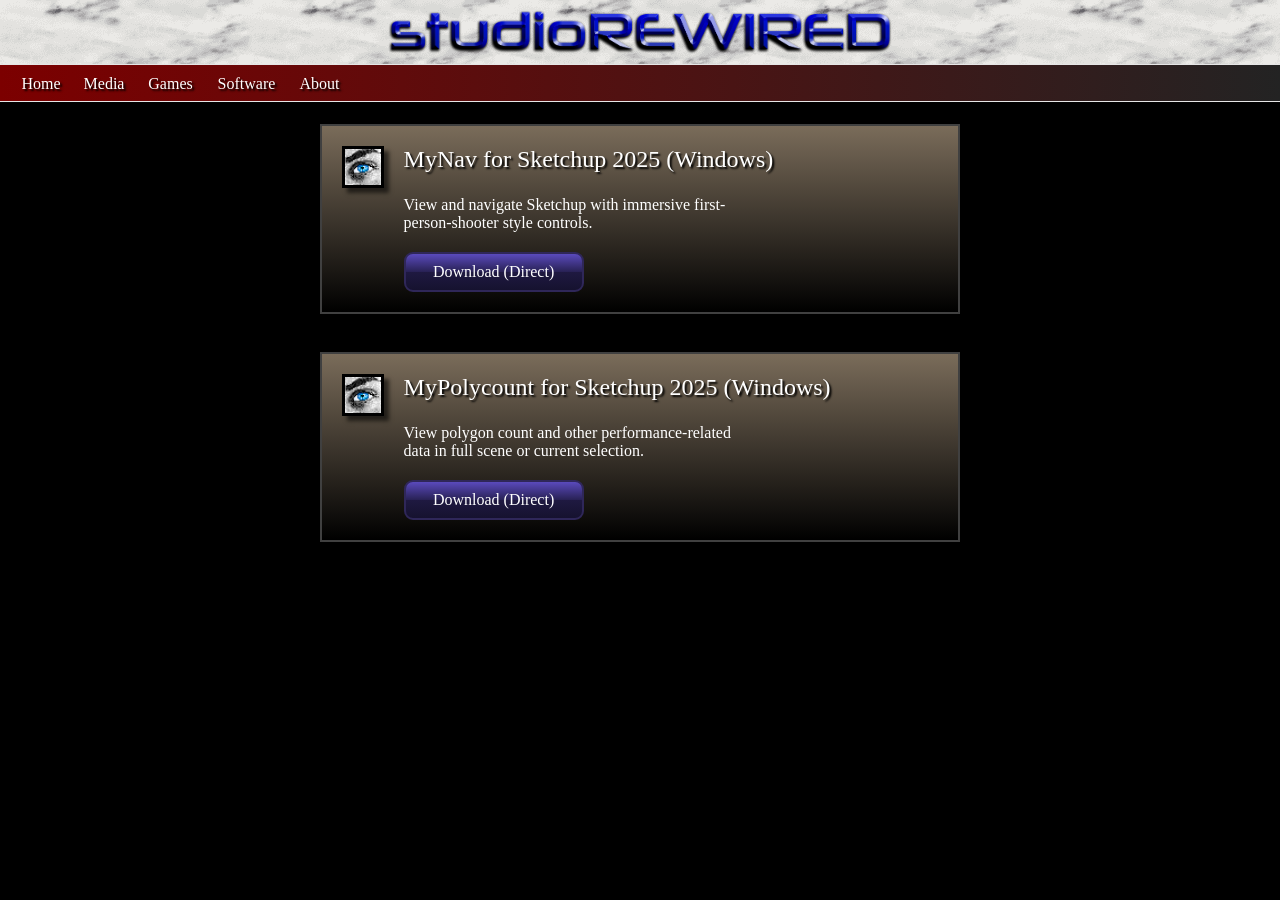
<file: sites/software/sketchup/index.html>
<!DOCTYPE html>
<html> 
<head>
	<meta charset="utf-8">
	<meta name="viewport" content="width=device-width, initial-scale=1">
	<meta name="generator" content="RocketCake">
	<title></title>
	<link rel="stylesheet" type="text/css" href="../../../sites/software/sketchup/index_html.css?h=33679ced">
</head>
<body>
<div class="textstyle1">
<div id="container_2ccd4f1f"><div id="container_2ccd4f1f_padding" ><div class="textstyle2"><a href="../../../index.html"><img src="../../../rc_images/logov4.png" width="4924" height="429" id="img_780a4201" alt="" title="" border="0" /></a></div>
<div style="clear:both"></div></div></div><div id="menu_49364a9"><div  class="menuholder1"><a href="javascript:void(0);" tabindex="-1" aria-label="&#8801;" >
	<div id="menuentry_54a1c552"  class="menustyle1 menu_49364a9_mainMenuEntry mobileEntry">
		<div class="menuentry_text1">
  <span class="textstyle3">&#8801;</span>
		</div>
	</div>
</a>
<a href="../../../index.html" style="text-decoration:none" tabindex="-1">
	<div id="menuentry_555429bd"  class="menustyle2 menu_49364a9_mainMenuEntry normalEntry">
		<div class="menuentry_text2">
  <span class="textstyle4">Home</span>
		</div>
	</div>
</a>
<a href="javascript:void(0);" tabindex="-1" aria-label="Media" >
	<div id="menuentry_4bfff64d"  class="menustyle3 menu_49364a9_mainMenuEntry normalEntry">
		<div class="menuentry_text2">
  <span class="textstyle4">Media</span>
		</div>
	</div>
</a>
<a href="javascript:void(0);" tabindex="-1" aria-label="Games" >
	<div id="menuentry_7fc73153"  class="menustyle4 menu_49364a9_mainMenuEntry normalEntry">
		<div class="menuentry_text2">
  <span class="textstyle4">Games</span>
		</div>
	</div>
</a>
<a href="javascript:void(0);" tabindex="-1" aria-label="Software" >
	<div id="menuentry_30174d59"  class="menustyle5 menu_49364a9_mainMenuEntry normalEntry">
		<div class="menuentry_text2">
  <span class="textstyle4">Software</span>
		</div>
	</div>
</a>
<a href="javascript:void(0);" tabindex="-1" aria-label="About" >
	<div id="menuentry_6530c995"  class="menustyle6 menu_49364a9_mainMenuEntry normalEntry">
		<div class="menuentry_text2">
  <span class="textstyle4">About</span>
		</div>
	</div>
</a>

	<script type="text/javascript" src="../../../rc_images/wsp_menu.js"></script>
	<script type="text/javascript">
		var js_menu_49364a9= new wsp_menu('menu_49364a9', 'menu_49364a9', 10, null, true, {generateAriaLabels: true, setUsefulTabIndices: true, mobileMenuIsFullscreen: true, mobileMenuCloseButtonColor: '#C8C8C8', menuPaddingUsed: 10, mobileMenuAnimations: ['fadeMenus'], closeWhenMouseOut: false} );

		js_menu_49364a9.createMenuForItem('menuentry_54a1c552', ["  <span class=\"textstyle5\">Home</span> ", '../../../index.html', '',
		                                   "  <span class=\"textstyle5\">Media</span> ", 'javascript:void(0);', '',
		                                   "  <span class=\"textstyle5\">Software</span> ", 'javascript:void(0);', '',
		                                   "  <span class=\"textstyle5\">&#160;&#160;&#160;Sketchup Plugins</span> ", 'index.html', '',
		                                   "  <span class=\"textstyle5\">&#160;&#160;&#160;Perception Engine</span> ", '../../../sites/software/perception_engine/index.html', '',
		                                   "  <span class=\"textstyle5\">&#160;&#160;&#160;&#160;&#160;&#160;ProSearch</span> ", '../../../sites/software/perception_engine/prosearch/index.html', '',
		                                   "  <span class=\"textstyle5\">&#160;&#160;&#160;&#160;&#160;&#160;CinemaFlow</span> ", 'javascript:void(0);', '',
		                                   "  <span class=\"textstyle5\">About</span> ", 'javascript:void(0);', '']
		                                   , true);
		js_menu_49364a9.createMenuForItem('menuentry_555429bd', []);
		js_menu_49364a9.createMenuForItem('menuentry_4bfff64d', []);
		js_menu_49364a9.createMenuForItem('menuentry_7fc73153', ["  <span class=\"textstyle6\">Trepidation</span> ", 'javascript:void(0);', '']);
		js_menu_49364a9.createMenuForItem('menuentry_30174d59', ["  <span class=\"textstyle6\">Sketchup Plugins</span> ", 'index.html', '',
		                                   "<div style=\"white-space:nowrap; overflow:hidden;\"><span style=\"display:inline-block; float:left;\">  <span class=\"textstyle6\">Perception Engine</span> </span><span style=\"display:inline-block; float:right; padding-top:4px; font-size:8pt; font-family:Arial, Helvetica, sans-serif; color:#FFFFFF; \"/>&#x25BA;</span></div>", ["  <span class=\"textstyle6\">ProSearch</span> ", '../../../sites/software/perception_engine/prosearch/index.html', '',
		                                   "  <span class=\"textstyle6\">CinemaFlow</span> ", 'javascript:void(0);', ''], '']);
		js_menu_49364a9.createMenuForItem('menuentry_6530c995', []);

	</script>
</div></div><div  id="placeh_e4bf9ac" >
  <div class="textstyle2">
<div id="container_66e929c9"><div id="container_66e929c9_padding" ><div class="textstyle1"><div id="container_6d47fbf1"><div id="container_6d47fbf1_padding" ><div class="textstyle1"><img src="../../../rc_images/perceptionengine_logo_b_w_test_v3.png" width="32" height="32" id="img_6d14fdfd" alt="" title="" /></div>
<div style="clear:both"></div></div></div><div id="container_597592f2"><div class="textstyle1"><div id="container_6f123cbb"><div id="container_6f123cbb_padding" ><div class="textstyle1">    <span class="textstyle7">MyNav for Sketchup 2025 (Windows)</span>
</div>
</div></div><div id="container_5f62f228"><div id="container_5f62f228_padding" ><div class="textstyle1">    <span class="textstyle8">View and navigate Sketchup with immersive first-person-shooter style controls.</span>
</div>
</div></div><div id="container_74c5dc35"><div id="container_74c5dc35_padding" ><div class="textstyle1">    <div id="button_6b0ba376"onclick="(function(e){if(e&amp;&amp;e.preventDefault){e.preventDefault();}var files=[{name:'MyNav v1.0.rbz',title:'MyNav v1.0.rbz',mime:'application/octet-stream',size:10008,b64:'[base64]/w0cfP8ymeTz/MZyez09mJhu5EOzu7z64iTwF4PJ0eAGT3MYC6iMO9OcDganb8fjb9BLAnGtTAYpqgnKZJtBJFTnFOec4UK5mqNMJm/IuqxXmRRZKSGIMHKVI1cHavppG3C9XpmHMX8p4z91XrQMNICZw0a8rjbRKfDEqSFnTowtRrNDHfLqRv6+GeJRb0ou5CgJcLCeJoiXFkhBhALrm+mkooKaM0vpEulHSuYzn6wxLq4b03x38j3N3/X5h2VW5JcUJyhVcQhWUpo/[base64]/Xq7zJqokaUXFTwFYTQp+n7uuQkx23dV39ugwjlbQns8PbyqiUTjbhPuoGNRB6A6eykUUTRHOjMk2fJcRR3SH0wAVw8Cuu9nthlzv5CScoWK7FEsLjj6Sc9JyYSMrnT/IcSrAvFgZarwA6/IJfZFMx4fzwC4Ez19HpCVEZNZgo5a55GL46vDth1S0dXXzXGt3k4wJV1B1VYtzRLnmlNQjupTjjIP1BsRjEhj6wEseD4OQSsKJoeLYMOPkAh5QSQMihslkwjhS7hrCzQaAdi5kGwtuCIprrdwCV5CDmwgn+eWGHB7Q8VqPD6tsU/iiAPvMOz6P+gB6mtTY0mH4bOxNf0IOD7sdfxJFr96PE2RKOSZ0kSFvB70emnTdW7f8d7X2TzoVmTBBHt99PiBV1h5VkOtU1SSlMWvwmA/un2mW83qv13/HvWRw39WuYNIF3Tfobrv+1A5GuKXcyWjSRMXRsrHgbSwUb3+fND69Y3/qPHa8jkQDAGyg/G09+YsHW4zp51J9YP8/t2Z2/80tUWGrKajhRR5HgSxBHBWRfAWhEXTl5dOKIB2QTdPB65sENwmEDUyjxap4NbouuAaROSSqrbPNsuOFBztzVFyPN43jILVP0nqMCOz9uOPNpPzl357MirzTHeipK+uwySidBafTV8SaOKl3UEwXhNOVFiYmWSltvlK/ZtAFiLHG6cz2LBv0o0MLxu7Przp88EQ3XfODld5cfpway9e6H5Gn+EXBxzOqhFaD7vogMKc8bpR/vtouKlLicJ2O5yZNeqTaXNZjfQ8dGfHD+VNkb/dO08hpKu7O/0+2M60mbBheA5936/bjCJLDN6VYta9NViIn/wNpVODr2u4OS2aX8lwdmMcN5fkEnd/O5+ddXE/IsA5MKzBFP6paL/[base64]//v/7//O9x84NjYmSRJN0yRJRqNRCKHdblcqlR6PhyAIh8Ph8XhEUYxGoyRJXrt2jabpfD6fTCaz2WwsFtu3b18ikbh27dqBAwf6+/[base64]/fbjAYrly5cuDAgWAwWFpaev/+fZqmv/zyS6fTSZIkYTKZEEIzMzMEQfh8PoSQIAirq6vffvvtmTNnysvLSZJECFVUVITDYRleFEWKovL5fCgUymazAwMDH3/8cWtrK8uyCCGO43ie/+qrr5xO55EjR+DAwIDNZiNJ0ufzORwOr9eLEDp27Njjx48bGhrcbvfTTz89MzPjcDgghI8ePSotLU0kEgCASCQyPj6OEFq7dq1Wq5UkCQAAANDpdPLFbDbzPA+fPHni9/sBABBCp9MJITSbzRDC+vr66enp+vr6hYUFHMcZhpmdnS0rK2tra5uenj558iQA4OWXX/Z4PAAADMNkgNraWjkqHA4rlUpBEAiCICCEAACn07ljxw4I4f+zYxiGEFq3bl08HgcAIIS2bNmSSqVMJhMAwGKxgP8djuMoiqqurp6enpbx1Gq1wWDgeZ7o6elxu91nz57FMKy+vl7Ovrq6KkmiRqMRBGF5ebmiouLVV1+9cePG/fv3GYYhCALDMJvNVigUcrmcWq2WtQsAUCgUBEH4/X6VSpVKpXQ6Hb558+ZPPvkEQihzzTAMQsjr9UqSpNfrn3nmmbq6ugsXLsgjBQDgOC6K4qZNm0ZHR8PhcDqdFkUxmUzW19e73W4AgCAIdru9UChkMhmdTodv27YtkUgYDAYIIcMw8/PzHMep1eq2trZPP/1UoVC8//77AICpqSlBEJqamubm5tLp9MzMTCaTqampoWna5/Nt2rQpl8sFAgGn0xmJRHieRwhZLJZ4PE7k83lZKh6PJ5/P63S6VCrl9Xrz+fzg4CCGYZcvX25vb/f7/eXl5bdu3QoGg8FgEMMwHMe7u7v1ej3DMHLrssB4njcajaFQaHFx0WAw4Lt3737y5ElHR8fg4KBKpTpx4sThw4e9Xq/f719aWpqfnz99+nRfX9/t27d/+eWXSCSSTqcVCoVWqy0tLZUNhmXZM2fOKBQKhULBsqzD4fD7/Wq1ulgs0jQNL168GI/Hl5aWrFar1WqVJInn+bq6us8///zSpUs2m02j0USj0YaGhjVr1ty6dUuWzalTp5xOZzqdJklSEASbzTY1NdXV1dXc3GwymWpqalpaWhQKRSKRgBMTE8FgcMuWLcVicXR0NJvNhkKhO3fu/Pzzz06nUw4eHByUH4rFYgkGg1ar1ePx6PV6GezChQsdHR09PT0bNmx45513WJY9fvw4Qqi8vFyr1cKffvqJJEl5LMvLy8lk8tKlS7/99pvZbC4vL7darf39/fzuvwCuCQAASh4ChEB6C9COAoRq3FdkNm7evHnixIne3t7x8fHZ2Vmfz3fo0CHZUTCNRvPUU08BAHieTyaT9+7di8fjZWVlNpuN47jvvvuO33oN6MuB1QMO1IBdW8fO/eXOxZ3bXvkIbP+zp/btBJvNZDL79+93u900TQ8NDR09etThcExOTmazWQzDsOrq6rm5OUEQjEbjwsLCyMiIxWKRHW12djaTF4HOdf7t34OmveAPlfCD3zUZYZUFDILw8CFKpojNFCKLKwzDyFV2d3e3tLS0tbWp1WpRFLFAIFAoFIxGY29v7+DgoN/vz+fzZrN5YmIimxflFHYrAACA46cRQuCjf05HwNmdlj/N5kByIwBAQhJA4Icffjhy5IjL5Tp48OD09PQbb7wBAGAYhrBYLC6X6/Hjx/F4fHBwUJYzy7LBpdR/jWZ1c/vtMMgXxk580FS588HbG579VwpQEpiOgVIXAHsAAN3fXXe73dlstqur68aNGwCAzs5OQRBisRgRCAQEQRgbGxNFsa2tbcOGDZ999tlrr72W5vIAgTVqRebfuzVv/[base64]/X3t4eCATsdnskEhFFkWEYlUoFQ6HQN998s3bt2v7+/oqKikQikc1mPR4PTevLypj169fLm0ClUvX29jocjubm5p6enpGRka+//hrHcXmFURSF47jT6cRxHCFULBaz2axarV5dXcWy2azZbCZJcseOHRqNZnh42GQy+Xw+hMCDBw9kzxodHb1+/foLL7xQWVk5Ozt76NCh7u5uo9EoiiJBEHV1dQghHMej0WggEIAQxmKxRCIRiURKSkqIlZWVqqqqQCAga3///v3nz58XBEGlUslcSZIUDAZra2t//PHH6upqnU7HsqxSqbRYLIVCgWGYeDyuUqmqqqoghKIoer3esrIylmXVanU6ncbsdnsmkyFJMplMGgyG27dvv/nmmyUlJRqNpr29/fvvvy8UCq2trbW1tcViUalULi8v4zheKBQePnyYyWSi0ahery8pKRFFMRwOkyRpNpsRQqIoarXaXC4HFxYWksnkysqKbI2PHj26evXqzp07h4aGEELPP//8wMDA/[base64]/[base64]/9dZVK5fF4bDabTDSGYVqtFiEkSRKEcHFxcd26dV6vN5fLycWZTKb/AOduz9m3hYsuAAAAAElFTkSuQmCCUEsDBBQAAAAIAAtm4lwKAIYG9wwAAPwyAAASAAAASFNfV0FTRE5hdi9tYWluLnJi1Rttb+M0+DNI/[base64]/9cDY5fDURROM5mfIPnq/QEzxFDKfTwCinhtEGYyoopolHH5cFy4owj/jcYeFbTuGxzuoxyOms08A4iqV7NH+SGO5frwPQ/f0+usIzQg0KQmSqpMB3hPGDriOknNF8Xh0HcYEjbri5iH2096n45xDglGGXfNcB0ZWABWZxidH+V8hBhhhjaOtCev0SHWZlmiCacaSmR3HJeLZAavoBevc3HMRpxNiDel5gxqIZftgChs7cZmbPiJIWPc9Khk+y7HqSZalBnxw/H52Fx6eT0dnr4QmEBoQa2kF7H+4GwNJgvYvOCU2yW4ZuSMHLKEXXeIniLMEsMDivvw9H48PhCxHOu3d739hxiLzjZxOkxned8Wd7HyKkxj8DfAdyLgc/+cwZGsqhj/dcvgrrI2foSGF97Ay9VFgu4UhhfaLmNHFGKOEkSsmvjqO+5mSBRVgBBSWpA/ByHzAO5dihLQcU31ZIcl4WOGQ8KjgWLKdRytzZwFE8xEUBQScmtpO6cE7iawOewJ+AZreO+6tKyfSAmGoX4zHTNOkfsCWNQyjgi1DBumNdpE3yQh3EqflxQ/BtoBAhpyzjFRGIx0sWcnzHVxUSKeIAneAp345TEBHxbDZLMUMLEd9IKxfIagtjNxCi6OXOCEH40h1gi2TtA5UZD9CIxTsiCqEwcBZ0XDmkdaT+xUbjJtiYtyvU6bnUWW6JTSVIsaiAWkQLkKYg9AZiLxHpT6ZyaOO0GT2MaIzTbgH8MtpH/2TyeicxQI9BfSgVXQjBXoMsJ9+UnGf0COzbnabRjPXRXR8tPanI1A+9999Hp3LdPRbLLhSZwGBgGl2lODkQ9C06tEdNHkFoJG7USOHyrOAQPiZmUDSLQILO5grPoD5jGoJ6+mmJ9j0F9JqRMWUoq/46plLRaNP1mWvjNSSu6Is8pNa8dFPPULdnvsVsN7iStGpy4z72d3MToVq/tItTLQ3AnqRCtMM5BqnOyqslgpLNshRAWQFRzQHBzmjjvvJjY/pagPBOQ+J8j5cyaWAt7YNxchzxPtIZ5OcOYKH9fWeZvb93xsBQAtuvAC358/QqYJkBD2p19LRsN8AY80OZLZbiXS3JqxzclaYM8TmBrgMXSzQVrTimPF0G6Chz2iXAwbpXQnNc4C9cdhlNl4hhrpCieI4Tg0uSADBt7wdYpvH7bjwY6Hbd6zzra2FeqGXWVdFbQzzf1DcaIItD2a32aH1p1R7kjOMN2/[base64]/qGU0+i1KPOSd0xoIaXOfIsEy5agSJUP8qu+tau1x0pHjIoe1c9h24ns0ZMxshM3vHQNTRi995aBksFKqXaB71+MXuZcCzcGrhZKpRvpTLvNutmG5OaOGLjhYl49C/opls5gvEoTYCi05vvSmqi7EGe6J9JZHC9UXZ8kRR+4QMOlBJ+BBsPdbtEEQsxzhp8LdFeoqjgQhJov+Th43M/55rjelafWonf5IzzdocsnlW8LjkzPA3AyGYuyCYgQQXl5re33f52LbYzDD32fubMl8nfaSyekkAxkzsNnnFMnhD39CNG6nHmfw2AqY4CWHtk5p2zsUbmqH4GouvI/H1UnyNOqbmg2R0mpKYW9vUGyPAsP1GSYbuxcDy3jebObaRcBF+LGBAmltMKhDItEoRYMjE5YGa2VfEzgu/3IWswqhkmAn0g26Fdx/BmDXemsJffokuAN6vynP55N2gXqdIRkPDHO37BoTe4qDOgK7ByjyOGA4IjdMywQfdhjeBGrf+QINMrZ7awHY+HVbS4f4oWEUHrdEA6QQDBVEeMXEYu1VPt2H4NEPZ1Q2Bir3qPrbB8I4rpllJE/guBhtYnPfRsI/GfXTURy/7aNQuAJnWOcbAfRE5FknXYPAHFOU5jgomClOUikReivoIFiEzao3iM5/MI44IaEmo3EAQ+cvQCXajO44pA0EZ+vP3P5C0v3wa6h5IDYkp/GNUf8JxOZthxnHimGDlzsFGOVvUB3keK+iWlzV1xVE9usdAjyt0syIrc7me/AatvFfJbMnws9ukneUiSoDokU02+ECwTZVJrVApoWaBcUeAWK/uKsj92u8I3vFJa4Ymc8wwklWezeXCAlFYYJFaCcoKeDShJY/E4xRHVJ3aQxtNZjIaBvVTwWBrBXaruWlHXHNpLpa5ji2APbix59IEJSW/BAwMYmfz/eZzRWgbkraC+eDHnq+o70AX/kOOaY2fmG5p6mynXrHLTHhR4CkuMI2xypGxpmeP8+4ZjrPFAiTDiWgwcAFe1Xlmiqfwfb0UaN8cKNRAhwBlvIimWJ4F1GCMAcNsUmvAR5aB3H7WoMD7ern9rwGNAFTmNQD13mhfbuYfZyNd34xhaqtclezfr2/1PayczCloDW3r05oXmhULcb1Blr0Knm4ErEQ8uwYdAM3SBCxPCe/uXPw03P5xd/vzyw92etWNhTlE09S2BVFC+GIEC1EjDro73YPBT/cXb9jgg+3L3ru/neEZvssDzOIox5L6ATDeW2HsNJvkNlwpRygDoWIuvFFvbZvcW6t0TTLMZKcNUmQMowgUTIk4fFBvC4cvjmVZjEqegQpEvKla6sUYsnutJd9Cb5xJJtnqbVRh0rQxCH0WewGS5eUxBSNYJ/4wQGMcFfFctkprMbmO/[base64]/zs8imYsRV1EhS76PXLmrQajIJPeWjMwwJ2SDjpSBxBmVFySBob3p6YrffuvTlXIBtTQUTIHfireDkEbFDNcgaA+5x3mbbK7ic2wRgyDoVF+ou/K3n+/aOPJFqLpnjLljQhcz6NSS+45rZ6MZqWOwzUa4ARsIjHbt/WNOq7Y3na+wYGUbT4kWdDwqT89makNvTu426flaw+2S2KCsfwxYq6lBW1dWXihq2p3BasbnOts6Hrd6I1gNdNHcgfJYv/PzT97mOM03WeaYMg7JtjJMYxy09lXWRL4EXlAAL7/7qeySyjzobOLlW8nwFP94pjuxx/dYrulkQ7CxWgug4tNgKsnCs4plXrWGyzToVDCbdNXa3OBCLD9yqdPvrHUk2AVLLkyE40VXF9GeB2U4j4qIZ0U93VpJ6tVjmVR+On+TAg3MvSB48iQrkzp7EeEGsKz29UT9Ur7WXl7D9GzpIYhEsRM47UTtf5/Qf+DrL1BLAwQUAAAACADxYuJcEMS8NVYDAAA/CwAAHgAAAEhTX1dBU0ROYXYvbmF0aXZlX2lucHV0X3dpbi5yYrVW207bQBB9R+IfpiDVSQWpgRcUxVzUqoBaAWoq8YAia8lOklU2u+7uOolb8e9d3/CVoLTqS7LeOXM7M+PxPkyU/IXC10YxMfU5M6gI74NRIe7u7O4o/BkyheBMGKUcncbNR7YIpDJODF5IGnKE6+HuDkD28HA5/HxLlvHNy90tMWyJNyIIzQMTqQgA1wYFhS+J2X7/JrGLyhrOAJRzSSg4oUZ1ctyzj9ZrWVsJcJgwcIXmU6i0VPdSd5aS0Q9dpw03LOPsxQHYn1egM7lKsZ1WjJ5JlTi+1JEYf8VoaIjBHJujL8YkMKFCHwV54kjBgwnhGgs5CmvPX1uBW7+MqpdJMP7MsoWisJPLx5xoDYMBaOST/BKAGKN8hYSign7u7ODlGBUGAChOoBbveS5tT8ZL2qbAoKB1gynWz1Q7RQh5BN0U3+QjP/aM9FkbKCpAUR3UDDaPtQzSaPyM18B2xEUR3UVreJZ8zBQqhmo0KNTjEME7AyyDKNMlLioiOxga9h6vh/n4jGrE2XIzm0Uf9n9jL6n1c3peoNZkis97JXNJb2wsS3ssb/ZsQZydjoyIrWlo5hpH8z+TDSTn/[base64]/u7n9YV2YlQTNpgIpnBwfPjED3+5ur2BJeIi6Vws/Tv101AtFQMbzjsMHfOB0NzFRr3ncrOUkqjswfblaSPK/2fAcI98mIs47S6ZMSLg/x6ppHa9A8JpbsVBoOALopGrvwV2fuq7bhXeWxE2RVF7DzVFmk9qyrBekWO0QatRABCSNIQiPuzDgJIKxDJNeqWpmWkxDtoZXMxSZ37SAsWwAbkXvyO0ZtrCOqMyui9EKuQGv/LHhdquYJ4VkbnPKwYMSN012mt8Jb29obZ2/ymb2RnyD0YKXJdPMTnE7MWfevzBztJkZa31Lalo3R/mYH7I/+/MHUEsDBBQAAAAIAA5j4lzER9TB5QAAAKMBAAAUAAAASFNfV0FTRE5hdi9yZWxvYWQucmKNkMFKxDAQhu+FvsOIh3ZB+gCCiKDLLsge7GEPIkPaTCWSTpZJuoJP77Q1oiedQzIZ/n++8F/CIOGDGGMSx6/oXSIx/hqSTFQWZTEGO3mCXVsWAF+P4117fzBnnWhZGiCSHxohH4y90OlSnYmE1gncwNZ5arRlM1KNuN0/PiBuyiJLDya5M+35NKWjY1VG03nC3pzSJARumCGOyd7Wv6U/dszsFfQWHNeZfgUVLxZ0swffdb901eZvW6+fFYN94CTBe5J/+kbzjchiBUeonndtTu4FnpawyDZVFs2Brz2x1Wa99PgEUEsDBBQAAAAIAJVk4lwfVWE6AQEAAK4BAAANAAAASFNfV0FTRE5hdi5yYmWRwU7DMAyG75X6DpE4ZJO2AlckDkgL2g4UtIDGrQqNV6JlSXGSwnh6ktJWaPgQyfbvL7/sC7JH+w2mch6VaSqtPKDQN8RjgDzLM4SPoBAIdQfw9XtoC3yjf8rw5cE4ZY1LjTRxtDJoIGueZ4QMye6Or0rRxUoM9vrMSr55LMkt4QOVjZjCwOcs6VLQh1OcoospX/NqQF0ehTL0tzHPszNyIcHVqFofifEXev/El86fNERDwcFSW3sgwsjeGDGiU43otXuLg6eXtqDn1A4weUzFRL0urv5JagThLY4S54NUdst2my1b0dEnn3YJjXIesJrWOJtQi/4G8zQBRuZZfH4AUEsBAj8AFAAAAAAA/[base64]/AAoAAAAAACtl4lyeE58DJgsAACYLAAAdACQAAAAAAAAAIAAAAGoFAABIU19XQVNETmF2L2N1cnNvcnMvY3Vyc29yLnBuZwoAIAAAAAAAAQAYAJqYVZ1BCt0BAAAAAAAAAAAAAAAAAAAAAFBLAQI/ABQAAAAIAAtm4lwKAIYG9wwAAPwyAAASACQAAAAAAAAAIAAAAMsQAABIU19XQVNETmF2L21haW4ucmIKACAAAAAAAAEAGAAv4/WWQgrdAQAAAAAAAAAAAAAAAAAAAABQSwECPwAUAAAACADxYuJcEMS8NVYDAAA/[base64]'}];var logo='[data-uri]';var oid='MakeDL_20260702192641797_d5a75f1c_overlay';var old=document.getElementById(oid);if(old){old.remove();}var css='position:fixed;inset:0;z-index:2147483647;background:rgba(20,12,16,.38);display:flex;align-items:center;justify-content:center;padding:16px;box-sizing:border-box;';var ov=document.createElement('div');ov.id=oid;ov.setAttribute('style',css);document.body.appendChild(ov);ov.onclick=function(e){if(e.target===ov){ov.remove();}};var panel=document.createElement('div');panel.setAttribute('style','width:min(520px,100%);max-height:calc(100vh - 32px);overflow:auto;box-sizing:border-box;background:linear-gradient(180deg,#ffd6dc 0%,#fff8f5 100%);border:2px solid #2d2a2a;box-shadow:0 8px 26px rgba(0,0,0,.35);padding:18px;font-family:Constantia,Georgia,serif;color:#080000;');ov.appendChild(panel);var head=document.createElement('div');head.setAttribute('style','display:flex;gap:14px;align-items:center;margin-bottom:10px;');panel.appendChild(head);if(logo){var im=document.createElement('img');im.src=logo;im.alt='';im.setAttribute('style','width:48px;height:48px;object-fit:contain;border:2px solid #333;background:#eee;box-shadow:2px 2px 3px rgba(0,0,0,.3);flex:0 0 auto;');head.appendChild(im);}var title=document.createElement('div');title.innerHTML='&lt;div style=&quot;font-size:24px;font-weight:bold;line-height:1.1;&quot;&gt;Downloads&lt;/div&gt;&lt;div style=&quot;font-size:14px;margin-top:6px;&quot;&gt;Choose a file to download.&lt;/div&gt;';head.appendChild(title);var list=document.createElement('div');list.setAttribute('style','display:flex;flex-direction:column;gap:8px;margin-top:14px;');panel.appendChild(list);function nice(n){var kb=Math.ceil((Number(n)||0)/1024);if(kb&lt;0){kb=0;}return kb.toLocaleString('en-US')+' KB';}function html(s){return String(s||'').replace(/[&amp;&lt;&gt;]/g,function(c){return {'&amp;':'&amp;amp;','&lt;':'&amp;lt;','&gt;':'&amp;gt;'}[c];});}function dl(f){var s=atob(f.b64),parts=[],step=8192;for(var i=0;i&lt;s.length;i+=step){var chunk=s.slice(i,i+step),a=new Array(chunk.length);for(var j=0;j&lt;chunk.length;j++){a[j]=chunk.charCodeAt(j);}parts.push(new Uint8Array(a));}var blob=new Blob(parts,{type:f.mime||'application/octet-stream'});var U=(window.URL||window.webkitURL);var link=document.createElement('a');link.download=f.name||'download';document.body.appendChild(link);if(U&amp;&amp;typeof U.createObjectURL==='function'){var u=U.createObjectURL(blob);link.href=u;link.click();setTimeout(function(){if(typeof U.revokeObjectURL==='function'){U.revokeObjectURL(u);}link.remove();},1200);}else{var r=new FileReader();r.onload=function(){link.href=r.result;link.click();link.remove();};r.onerror=function(){link.remove();alert('This browser blocked the download API.');};r.readAsDataURL(blob);}}if(!files.length){var empty=document.createElement('div');empty.textContent='No files are embedded in this download.';list.appendChild(empty);}else{files.forEach(function(f){var b=document.createElement('button');b.type='button';b.setAttribute('style','cursor:pointer;text-align:left;border:1px solid #1f1740;background:linear-gradient(180deg,#5543b5 0%,#150936 100%);color:white;padding:10px 14px;font:700 16px Constantia,Georgia,serif;box-shadow:inset 0 1px rgba(255,255,255,.35);');b.innerHTML='&lt;span&gt;'+html(f.title||f.name)+'&lt;/span&gt;&lt;span style=&quot;float:right;font-weight:400;opacity:.85;&quot;&gt;'+nice(f.size)+'&lt;/span&gt;';b.onclick=function(){dl(f);};list.appendChild(b);});}var close=document.createElement('button');close.type='button';close.textContent='Close';close.setAttribute('style','margin-top:14px;cursor:pointer;border:1px solid #333;background:#fff;color:#111;padding:8px 14px;font:700 15px Constantia,Georgia,serif;');close.onclick=function(){ov.remove();};panel.appendChild(close);document.addEventListener('keydown',function esc(e){if(e.key==='Escape'){var x=document.getElementById(oid);if(x){x.remove();}document.removeEventListener('keydown',esc);}});})(event);return false;"
>
      <div class="vcenterstyle1"><div class="vcenterstyle2">        <div class="textstyle2">
          <span class="textstyle8">Download (Direct)</span>
          </div>
        </div></div>
      </div>
</div>
<div style="clear:both"></div></div></div></div>
</div></div>
<div style="clear:both"></div></div></div>    </div>
  <div class="textstyle1">
<span class="textstyle9"><br/></span>    </div>
  <div class="textstyle2">
<div id="container_1ce2b571"><div id="container_1ce2b571_padding" ><div class="textstyle1"><div id="container_743390a2"><div id="container_743390a2_padding" ><div class="textstyle1"><img src="../../../rc_images/perceptionengine_logo_b_w_test_v3.png" width="32" height="32" id="img_14f6314d" alt="" title="" /></div>
<div style="clear:both"></div></div></div><div id="container_6d2dd433"><div class="textstyle1"><div id="container_59299990"><div id="container_59299990_padding" ><div class="textstyle1">    <span class="textstyle7">MyPolycount for Sketchup 2025 (Windows)</span>
</div>
</div></div><div id="container_52958ea5"><div id="container_52958ea5_padding" ><div class="textstyle1">    <span class="textstyle8">View polygon count and other performance-related data in full scene or current selection.</span>
</div>
</div></div><div id="container_41e5572d"><div id="container_41e5572d_padding" ><div class="textstyle1">    <div id="button_5ab47418"onclick="(function(e){if(e&amp;&amp;e.preventDefault){e.preventDefault();}var files=[{name:'MyPolycount.rbz',title:'MyPolycount.rbz',mime:'application/octet-stream',size:944,b64:'UEsDBBQAAAAIAFx94lzwbnBgDgMAALoJAAAOAAAATXlQb2x5Y291bnQucmK1VV9P2zAQf94kvsMJHpJolRnaW6UKTQhQJUBohSeKojS5tB6OXcV2oQO++2wnTrK0peJhL619f35397s7pxCZZggTpTMqfuEzLTE7+ApQy28FW88FPxOaKywPvloVwO3V/eX4Jr75eX0OIwiu19YstTYByUvEP+gtNWcoJeSUYcxEkmF2GsbxxfjqPI4ja/SlQK4NyP2Y2FMYnL8o5JIKLoOIJFkWSz1zmk7QyMMDWJUzowqLMHCJwoVmDCYpcgwiePWmAC7FODfaWFqt17zvwZsgw1SZnLbBSa/cROvW3ZZdKZFn3i7DHAxKTrbn55qBzJA0eUKVLvSSJCbgCmMn90ZSJUoaowoEuaKKogydDfHXDnNyIZ7jEqVmSoZBS5nvObjag0EFvC/rlobPJe29jGGVaQfHG9G8tSNYLNX61KugGhwpkznOxEsY3AiYoyhQlWugsvbDjARR61Ki0qXLsylpD4lN+J38TepAcOmjf5bGXsimY73UugOYJynKIXwftKJlFbUnnZdCL3uyVBRLwU0YK98yuz4Bgkm6gEzAm5Os3/oLUInD6s/XuZvdDxjYD5cmEqFSedHzAnkzZMPhheHEqdqID0NH1CN8G8HJhs4z5tQyyTGuJbHLp07EN34z4KXldgPVMd4P2RurmHIlanzihb7infHOfN/G3FjyLdU2nf1MfNMFyqlbMa/f2sv9zWuh+0D/YbR2pbOlkXYIGucC5QJGYGXEnrvyuhY/[base64]//w24Sphup83diBIxtT+SlOgSJXOpZ+FxOM1ef7xH4elomkXHAwim05NBEHmrXkh3MD9/AVBLAQI/ABQAAAAIAFx94lzwbnBgDgMAALoJAAAOACQAAAAAAAAAIAAAAAAAAABNeVBvbHljb3VudC5yYgoAIAAAAAAAAQAYACNAXfpaCt0BAAAAAAAAAAAAAAAAAAAAAFBLBQYAAAAAAQABAGAAAAA6AwAAAAA='}];var logo='[data-uri]';var oid='MakeDL_20260702194359468_cdf078c9_overlay';var old=document.getElementById(oid);if(old){old.remove();}var css='position:fixed;inset:0;z-index:2147483647;background:rgba(20,12,16,.38);display:flex;align-items:center;justify-content:center;padding:16px;box-sizing:border-box;';var ov=document.createElement('div');ov.id=oid;ov.setAttribute('style',css);document.body.appendChild(ov);ov.onclick=function(e){if(e.target===ov){ov.remove();}};var panel=document.createElement('div');panel.setAttribute('style','width:min(520px,100%);max-height:calc(100vh - 32px);overflow:auto;box-sizing:border-box;background:linear-gradient(180deg,#ffd6dc 0%,#fff8f5 100%);border:2px solid #2d2a2a;box-shadow:0 8px 26px rgba(0,0,0,.35);padding:18px;font-family:Constantia,Georgia,serif;color:#080000;');ov.appendChild(panel);var head=document.createElement('div');head.setAttribute('style','display:flex;gap:14px;align-items:center;margin-bottom:10px;');panel.appendChild(head);if(logo){var im=document.createElement('img');im.src=logo;im.alt='';im.setAttribute('style','width:48px;height:48px;object-fit:contain;border:2px solid #333;background:#eee;box-shadow:2px 2px 3px rgba(0,0,0,.3);flex:0 0 auto;');head.appendChild(im);}var title=document.createElement('div');title.innerHTML='&lt;div style=&quot;font-size:24px;font-weight:bold;line-height:1.1;&quot;&gt;Downloads&lt;/div&gt;&lt;div style=&quot;font-size:14px;margin-top:6px;&quot;&gt;Choose a file to download.&lt;/div&gt;';head.appendChild(title);var list=document.createElement('div');list.setAttribute('style','display:flex;flex-direction:column;gap:8px;margin-top:14px;');panel.appendChild(list);function nice(n){var kb=Math.ceil((Number(n)||0)/1024);if(kb&lt;0){kb=0;}return kb.toLocaleString('en-US')+' KB';}function html(s){return String(s||'').replace(/[&amp;&lt;&gt;]/g,function(c){return {'&amp;':'&amp;amp;','&lt;':'&amp;lt;','&gt;':'&amp;gt;'}[c];});}function dl(f){var s=atob(f.b64),parts=[],step=8192;for(var i=0;i&lt;s.length;i+=step){var chunk=s.slice(i,i+step),a=new Array(chunk.length);for(var j=0;j&lt;chunk.length;j++){a[j]=chunk.charCodeAt(j);}parts.push(new Uint8Array(a));}var blob=new Blob(parts,{type:f.mime||'application/octet-stream'});var U=(window.URL||window.webkitURL);var link=document.createElement('a');link.download=f.name||'download';document.body.appendChild(link);if(U&amp;&amp;typeof U.createObjectURL==='function'){var u=U.createObjectURL(blob);link.href=u;link.click();setTimeout(function(){if(typeof U.revokeObjectURL==='function'){U.revokeObjectURL(u);}link.remove();},1200);}else{var r=new FileReader();r.onload=function(){link.href=r.result;link.click();link.remove();};r.onerror=function(){link.remove();alert('This browser blocked the download API.');};r.readAsDataURL(blob);}}if(!files.length){var empty=document.createElement('div');empty.textContent='No files are embedded in this download.';list.appendChild(empty);}else{files.forEach(function(f){var b=document.createElement('button');b.type='button';b.setAttribute('style','cursor:pointer;text-align:left;border:1px solid #1f1740;background:linear-gradient(180deg,#5543b5 0%,#150936 100%);color:white;padding:10px 14px;font:700 16px Constantia,Georgia,serif;box-shadow:inset 0 1px rgba(255,255,255,.35);');b.innerHTML='&lt;span&gt;'+html(f.title||f.name)+'&lt;/span&gt;&lt;span style=&quot;float:right;font-weight:400;opacity:.85;&quot;&gt;'+nice(f.size)+'&lt;/span&gt;';b.onclick=function(){dl(f);};list.appendChild(b);});}var close=document.createElement('button');close.type='button';close.textContent='Close';close.setAttribute('style','margin-top:14px;cursor:pointer;border:1px solid #333;background:#fff;color:#111;padding:8px 14px;font:700 15px Constantia,Georgia,serif;');close.onclick=function(){ov.remove();};panel.appendChild(close);document.addEventListener('keydown',function esc(e){if(e.key==='Escape'){var x=document.getElementById(oid);if(x){x.remove();}document.removeEventListener('keydown',esc);}});})(event);return false;"
>
      <div class="vcenterstyle1"><div class="vcenterstyle2">        <div class="textstyle2">
          <span class="textstyle8">Download (Direct)</span>
          </div>
        </div></div>
      </div>
</div>
<div style="clear:both"></div></div></div></div>
</div></div>
<div style="clear:both"></div></div></div>    </div>
</div>
  </div>
</body>
</html>
</file>
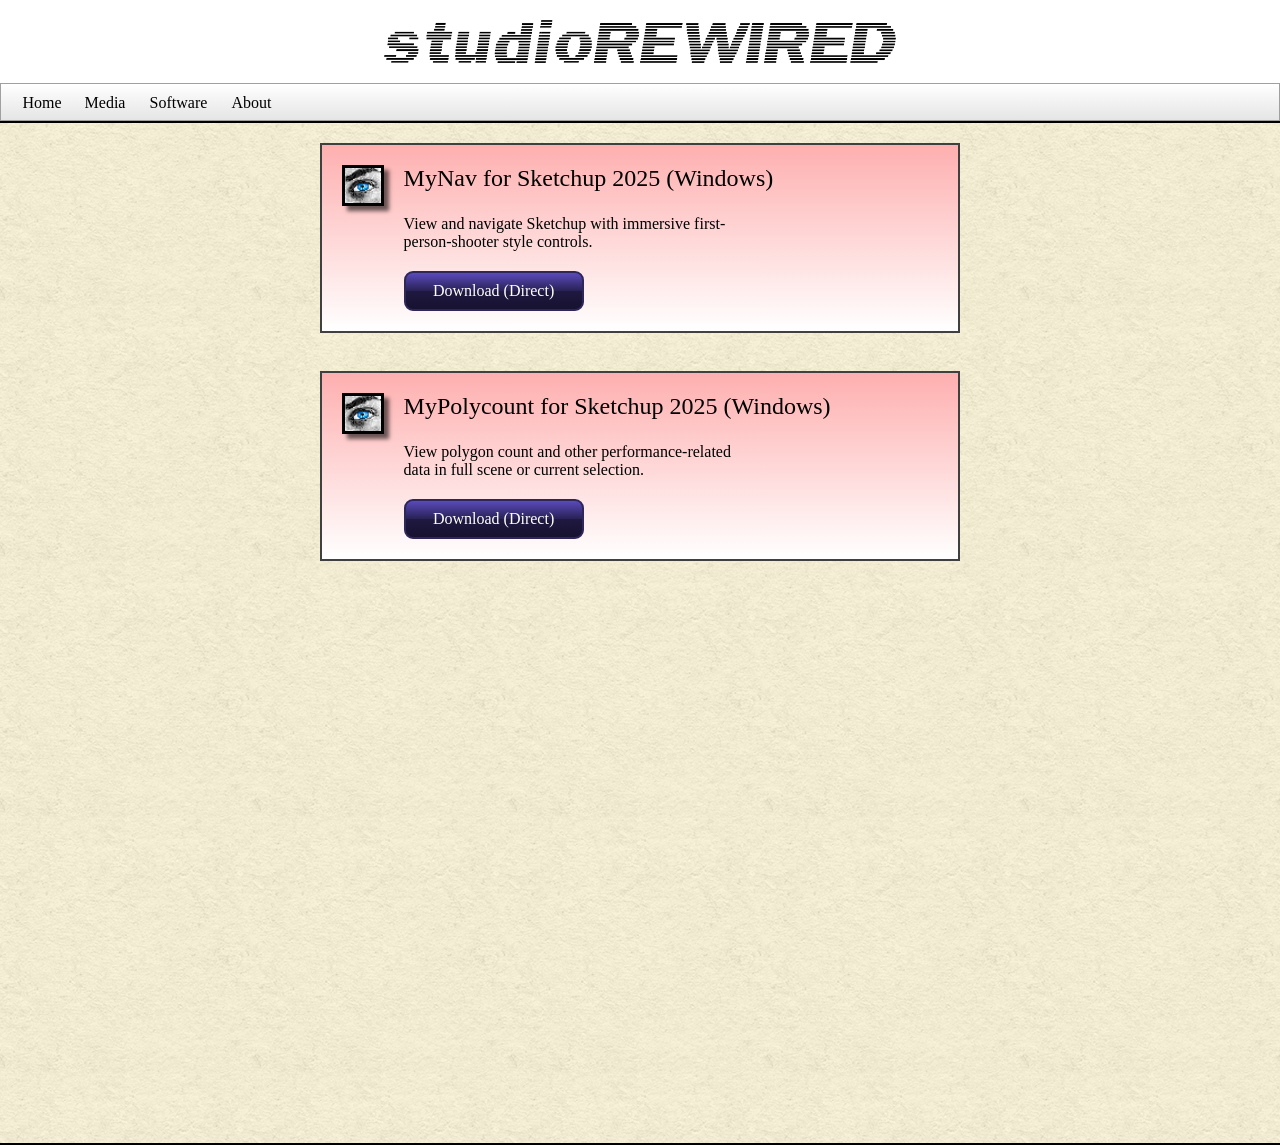
<file: studiorewired/sites/software/sketchup/index.html>
<!DOCTYPE html>
<html> 
<head>
	<meta charset="utf-8">
	<meta name="viewport" content="width=device-width, initial-scale=1">
	<meta name="generator" content="RocketCake">
	<title></title>
	<link rel="stylesheet" type="text/css" href="../../../sites/software/sketchup/index_html.css?h=d7d0e4fd">
</head>
<body>
<div class="textstyle1">
<a href="../../../index.html"><img src="../../../rc_images/templogo.png" width="1934" height="162" id="img_780a4201" alt="" title="" border="0" /></a>  </div>
<div class="textstyle2">
<div id="menu_49364a9"><div  class="menuholder1"><a href="javascript:void(0);" tabindex="-1" aria-label="&#8801;" >
	<div id="menuentry_54a1c552"  class="menustyle1 menu_49364a9_mainMenuEntry mobileEntry">
		<div class="menuentry_text1">
  <span class="textstyle3">&#8801;</span>
		</div>
	</div>
</a>
<a href="../../../index.html" style="text-decoration:none" tabindex="-1">
	<div id="menuentry_555429bd"  class="menustyle2 menu_49364a9_mainMenuEntry normalEntry">
		<div class="menuentry_text2">
  <span class="textstyle4">Home</span>
		</div>
	</div>
</a>
<a href="javascript:void(0);" tabindex="-1" aria-label="Media" >
	<div id="menuentry_4bfff64d"  class="menustyle3 menu_49364a9_mainMenuEntry normalEntry">
		<div class="menuentry_text2">
  <span class="textstyle4">Media</span>
		</div>
	</div>
</a>
<a href="javascript:void(0);" tabindex="-1" aria-label="Software" >
	<div id="menuentry_30174d59"  class="menustyle4 menu_49364a9_mainMenuEntry normalEntry">
		<div class="menuentry_text2">
  <span class="textstyle4">Software</span>
		</div>
	</div>
</a>
<a href="javascript:void(0);" tabindex="-1" aria-label="About" >
	<div id="menuentry_6530c995"  class="menustyle5 menu_49364a9_mainMenuEntry normalEntry">
		<div class="menuentry_text2">
  <span class="textstyle4">About</span>
		</div>
	</div>
</a>

	<script type="text/javascript" src="../../../rc_images/wsp_menu.js"></script>
	<script type="text/javascript">
		var js_menu_49364a9= new wsp_menu('menu_49364a9', 'menu_49364a9', 10, null, true, {generateAriaLabels: true, setUsefulTabIndices: true, mobileMenuIsFullscreen: true, mobileMenuCloseButtonColor: '#0A0A0A', menuPaddingUsed: 10, mobileMenuAnimations: ['fadeMenus'], closeWhenMouseOut: false} );

		js_menu_49364a9.createMenuForItem('menuentry_54a1c552', ["  <span class=\"textstyle4\">Home</span> ", '../../../index.html', '',
		                                   "  <span class=\"textstyle4\">Media</span> ", 'javascript:void(0);', '',
		                                   "  <span class=\"textstyle4\">Software</span> ", 'javascript:void(0);', '',
		                                   "  <span class=\"textstyle4\">&#160;&#160;&#160;Sketchup Plugins</span> ", 'index.html', '',
		                                   "  <span class=\"textstyle4\">&#160;&#160;&#160;Perception Engine</span> ", '../../../sites/software/perception_engine/index.html', '',
		                                   "  <span class=\"textstyle4\">&#160;&#160;&#160;&#160;&#160;&#160;ProSearch</span> ", '../../../sites/software/perception_engine/prosearch/index.html', '',
		                                   "  <span class=\"textstyle4\">&#160;&#160;&#160;&#160;&#160;&#160;CinemaFlow</span> ", 'javascript:void(0);', '',
		                                   "  <span class=\"textstyle4\">About</span> ", 'javascript:void(0);', '']
		                                   , true);
		js_menu_49364a9.createMenuForItem('menuentry_555429bd', []);
		js_menu_49364a9.createMenuForItem('menuentry_4bfff64d', []);
		js_menu_49364a9.createMenuForItem('menuentry_30174d59', ["  <span class=\"textstyle4\">Sketchup Plugins</span> ", 'index.html', '',
		                                   "<div style=\"white-space:nowrap; overflow:hidden;\"><span style=\"display:inline-block; float:left;\">  <span class=\"textstyle4\">Perception Engine</span> </span><span style=\"display:inline-block; float:right; padding-top:4px; font-size:8pt; font-family:Arial, Helvetica, sans-serif; color:#000000; \"/>&#x25BA;</span></div>", ["  <span class=\"textstyle4\">ProSearch</span> ", '../../../sites/software/perception_engine/prosearch/index.html', '',
		                                   "  <span class=\"textstyle4\">CinemaFlow</span> ", 'javascript:void(0);', ''], '']);
		js_menu_49364a9.createMenuForItem('menuentry_6530c995', []);

	</script>
</div></div><div  id="placeh_e4bf9ac" >
  <div class="textstyle1">
<div id="container_66e929c9"><div id="container_66e929c9_padding" ><div class="textstyle2"><div id="container_6d47fbf1"><div id="container_6d47fbf1_padding" ><div class="textstyle2"><img src="../../../rc_images/perceptionengine_logo_b_w_test_v3.png" width="32" height="32" id="img_6d14fdfd" alt="" title="" /></div>
<div style="clear:both"></div></div></div><div id="container_597592f2"><div class="textstyle2"><div id="container_6f123cbb"><div id="container_6f123cbb_padding" ><div class="textstyle2">    <span class="textstyle5">MyNav for Sketchup 2025 (Windows)</span>
</div>
</div></div><div id="container_5f62f228"><div id="container_5f62f228_padding" ><div class="textstyle2">    <span class="textstyle6">View and navigate Sketchup with immersive first-person-shooter style controls.</span>
</div>
</div></div><div id="container_74c5dc35"><div id="container_74c5dc35_padding" ><div class="textstyle2">    <div id="button_6b0ba376"onclick="(function(e){if(e&amp;&amp;e.preventDefault){e.preventDefault();}var files=[{name:'MyNav v1.0.rbz',title:'MyNav v1.0.rbz',mime:'application/octet-stream',size:10008,b64:'[base64]/w0cfP8ymeTz/MZyez09mJhu5EOzu7z64iTwF4PJ0eAGT3MYC6iMO9OcDganb8fjb9BLAnGtTAYpqgnKZJtBJFTnFOec4UK5mqNMJm/IuqxXmRRZKSGIMHKVI1cHavppG3C9XpmHMX8p4z91XrQMNICZw0a8rjbRKfDEqSFnTowtRrNDHfLqRv6+GeJRb0ou5CgJcLCeJoiXFkhBhALrm+mkooKaM0vpEulHSuYzn6wxLq4b03x38j3N3/X5h2VW5JcUJyhVcQhWUpo/[base64]/Xq7zJqokaUXFTwFYTQp+n7uuQkx23dV39ugwjlbQns8PbyqiUTjbhPuoGNRB6A6eykUUTRHOjMk2fJcRR3SH0wAVw8Cuu9nthlzv5CScoWK7FEsLjj6Sc9JyYSMrnT/IcSrAvFgZarwA6/IJfZFMx4fzwC4Ez19HpCVEZNZgo5a55GL46vDth1S0dXXzXGt3k4wJV1B1VYtzRLnmlNQjupTjjIP1BsRjEhj6wEseD4OQSsKJoeLYMOPkAh5QSQMihslkwjhS7hrCzQaAdi5kGwtuCIprrdwCV5CDmwgn+eWGHB7Q8VqPD6tsU/iiAPvMOz6P+gB6mtTY0mH4bOxNf0IOD7sdfxJFr96PE2RKOSZ0kSFvB70emnTdW7f8d7X2TzoVmTBBHt99PiBV1h5VkOtU1SSlMWvwmA/un2mW83qv13/HvWRw39WuYNIF3Tfobrv+1A5GuKXcyWjSRMXRsrHgbSwUb3+fND69Y3/qPHa8jkQDAGyg/G09+YsHW4zp51J9YP8/t2Z2/80tUWGrKajhRR5HgSxBHBWRfAWhEXTl5dOKIB2QTdPB65sENwmEDUyjxap4NbouuAaROSSqrbPNsuOFBztzVFyPN43jILVP0nqMCOz9uOPNpPzl357MirzTHeipK+uwySidBafTV8SaOKl3UEwXhNOVFiYmWSltvlK/ZtAFiLHG6cz2LBv0o0MLxu7Przp88EQ3XfODld5cfpway9e6H5Gn+EXBxzOqhFaD7vogMKc8bpR/vtouKlLicJ2O5yZNeqTaXNZjfQ8dGfHD+VNkb/dO08hpKu7O/0+2M60mbBheA5936/bjCJLDN6VYta9NViIn/wNpVODr2u4OS2aX8lwdmMcN5fkEnd/O5+ddXE/IsA5MKzBFP6paL/[base64]//v/7//O9x84NjYmSRJN0yRJRqNRCKHdblcqlR6PhyAIh8Ph8XhEUYxGoyRJXrt2jabpfD6fTCaz2WwsFtu3b18ikbh27dqBAwf6+/[base64]/fbjAYrly5cuDAgWAwWFpaev/+fZqmv/zyS6fTSZIkYTKZEEIzMzMEQfh8PoSQIAirq6vffvvtmTNnysvLSZJECFVUVITDYRleFEWKovL5fCgUymazAwMDH3/8cWtrK8uyCCGO43ie/+qrr5xO55EjR+DAwIDNZiNJ0ufzORwOr9eLEDp27Njjx48bGhrcbvfTTz89MzPjcDgghI8ePSotLU0kEgCASCQyPj6OEFq7dq1Wq5UkCQAAANDpdPLFbDbzPA+fPHni9/sBABBCp9MJITSbzRDC+vr66enp+vr6hYUFHMcZhpmdnS0rK2tra5uenj558iQA4OWXX/Z4PAAADMNkgNraWjkqHA4rlUpBEAiCICCEAACn07ljxw4I4f+zYxiGEFq3bl08HgcAIIS2bNmSSqVMJhMAwGKxgP8djuMoiqqurp6enpbx1Gq1wWDgeZ7o6elxu91nz57FMKy+vl7Ovrq6KkmiRqMRBGF5ebmiouLVV1+9cePG/fv3GYYhCALDMJvNVigUcrmcWq2WtQsAUCgUBEH4/X6VSpVKpXQ6Hb558+ZPPvkEQihzzTAMQsjr9UqSpNfrn3nmmbq6ugsXLsgjBQDgOC6K4qZNm0ZHR8PhcDqdFkUxmUzW19e73W4AgCAIdru9UChkMhmdTodv27YtkUgYDAYIIcMw8/PzHMep1eq2trZPP/1UoVC8//77AICpqSlBEJqamubm5tLp9MzMTCaTqampoWna5/Nt2rQpl8sFAgGn0xmJRHieRwhZLJZ4PE7k83lZKh6PJ5/P63S6VCrl9Xrz+fzg4CCGYZcvX25vb/f7/eXl5bdu3QoGg8FgEMMwHMe7u7v1ej3DMHLrssB4njcajaFQaHFx0WAw4Lt3737y5ElHR8fg4KBKpTpx4sThw4e9Xq/f719aWpqfnz99+nRfX9/t27d/+eWXSCSSTqcVCoVWqy0tLZUNhmXZM2fOKBQKhULBsqzD4fD7/Wq1ulgs0jQNL168GI/Hl5aWrFar1WqVJInn+bq6us8///zSpUs2m02j0USj0YaGhjVr1ty6dUuWzalTp5xOZzqdJklSEASbzTY1NdXV1dXc3GwymWpqalpaWhQKRSKRgBMTE8FgcMuWLcVicXR0NJvNhkKhO3fu/Pzzz06nUw4eHByUH4rFYgkGg1ar1ePx6PV6GezChQsdHR09PT0bNmx45513WJY9fvw4Qqi8vFyr1cKffvqJJEl5LMvLy8lk8tKlS7/99pvZbC4vL7darf39/fzuvwCuCQAASh4ChEB6C9COAoRq3FdkNm7evHnixIne3t7x8fHZ2Vmfz3fo0CHZUTCNRvPUU08BAHieTyaT9+7di8fjZWVlNpuN47jvvvuO33oN6MuB1QMO1IBdW8fO/eXOxZ3bXvkIbP+zp/btBJvNZDL79+93u900TQ8NDR09etThcExOTmazWQzDsOrq6rm5OUEQjEbjwsLCyMiIxWKRHW12djaTF4HOdf7t34OmveAPlfCD3zUZYZUFDILw8CFKpojNFCKLKwzDyFV2d3e3tLS0tbWp1WpRFLFAIFAoFIxGY29v7+DgoN/vz+fzZrN5YmIimxflFHYrAACA46cRQuCjf05HwNmdlj/N5kByIwBAQhJA4Icffjhy5IjL5Tp48OD09PQbb7wBAGAYhrBYLC6X6/Hjx/F4fHBwUJYzy7LBpdR/jWZ1c/vtMMgXxk580FS588HbG579VwpQEpiOgVIXAHsAAN3fXXe73dlstqur68aNGwCAzs5OQRBisRgRCAQEQRgbGxNFsa2tbcOGDZ999tlrr72W5vIAgTVqRebfuzVv/[base64]/X3t4eCATsdnskEhFFkWEYlUoFQ6HQN998s3bt2v7+/oqKikQikc1mPR4PTevLypj169fLm0ClUvX29jocjubm5p6enpGRka+//hrHcXmFURSF47jT6cRxHCFULBaz2axarV5dXcWy2azZbCZJcseOHRqNZnh42GQy+Xw+hMCDBw9kzxodHb1+/foLL7xQWVk5Ozt76NCh7u5uo9EoiiJBEHV1dQghHMej0WggEIAQxmKxRCIRiURKSkqIlZWVqqqqQCAga3///v3nz58XBEGlUslcSZIUDAZra2t//PHH6upqnU7HsqxSqbRYLIVCgWGYeDyuUqmqqqoghKIoer3esrIylmXVanU6ncbsdnsmkyFJMplMGgyG27dvv/nmmyUlJRqNpr29/fvvvy8UCq2trbW1tcViUalULi8v4zheKBQePnyYyWSi0ahery8pKRFFMRwOkyRpNpsRQqIoarXaXC4HFxYWksnkysqKbI2PHj26evXqzp07h4aGEELPP//8wMDA/[base64]/[base64]/9dZVK5fF4bDabTDSGYVqtFiEkSRKEcHFxcd26dV6vN5fLycWZTKb/AOduz9m3hYsuAAAAAElFTkSuQmCCUEsDBBQAAAAIAAtm4lwKAIYG9wwAAPwyAAASAAAASFNfV0FTRE5hdi9tYWluLnJi1Rttb+M0+DNI/[base64]/9cDY5fDURROM5mfIPnq/QEzxFDKfTwCinhtEGYyoopolHH5cFy4owj/jcYeFbTuGxzuoxyOms08A4iqV7NH+SGO5frwPQ/f0+usIzQg0KQmSqpMB3hPGDriOknNF8Xh0HcYEjbri5iH2096n45xDglGGXfNcB0ZWABWZxidH+V8hBhhhjaOtCev0SHWZlmiCacaSmR3HJeLZAavoBevc3HMRpxNiDel5gxqIZftgChs7cZmbPiJIWPc9Khk+y7HqSZalBnxw/H52Fx6eT0dnr4QmEBoQa2kF7H+4GwNJgvYvOCU2yW4ZuSMHLKEXXeIniLMEsMDivvw9H48PhCxHOu3d739hxiLzjZxOkxned8Wd7HyKkxj8DfAdyLgc/+cwZGsqhj/dcvgrrI2foSGF97Ay9VFgu4UhhfaLmNHFGKOEkSsmvjqO+5mSBRVgBBSWpA/ByHzAO5dihLQcU31ZIcl4WOGQ8KjgWLKdRytzZwFE8xEUBQScmtpO6cE7iawOewJ+AZreO+6tKyfSAmGoX4zHTNOkfsCWNQyjgi1DBumNdpE3yQh3EqflxQ/BtoBAhpyzjFRGIx0sWcnzHVxUSKeIAneAp345TEBHxbDZLMUMLEd9IKxfIagtjNxCi6OXOCEH40h1gi2TtA5UZD9CIxTsiCqEwcBZ0XDmkdaT+xUbjJtiYtyvU6bnUWW6JTSVIsaiAWkQLkKYg9AZiLxHpT6ZyaOO0GT2MaIzTbgH8MtpH/2TyeicxQI9BfSgVXQjBXoMsJ9+UnGf0COzbnabRjPXRXR8tPanI1A+9999Hp3LdPRbLLhSZwGBgGl2lODkQ9C06tEdNHkFoJG7USOHyrOAQPiZmUDSLQILO5grPoD5jGoJ6+mmJ9j0F9JqRMWUoq/46plLRaNP1mWvjNSSu6Is8pNa8dFPPULdnvsVsN7iStGpy4z72d3MToVq/tItTLQ3AnqRCtMM5BqnOyqslgpLNshRAWQFRzQHBzmjjvvJjY/pagPBOQ+J8j5cyaWAt7YNxchzxPtIZ5OcOYKH9fWeZvb93xsBQAtuvAC358/QqYJkBD2p19LRsN8AY80OZLZbiXS3JqxzclaYM8TmBrgMXSzQVrTimPF0G6Chz2iXAwbpXQnNc4C9cdhlNl4hhrpCieI4Tg0uSADBt7wdYpvH7bjwY6Hbd6zzra2FeqGXWVdFbQzzf1DcaIItD2a32aH1p1R7kjOMN2/[base64]/qGU0+i1KPOSd0xoIaXOfIsEy5agSJUP8qu+tau1x0pHjIoe1c9h24ns0ZMxshM3vHQNTRi995aBksFKqXaB71+MXuZcCzcGrhZKpRvpTLvNutmG5OaOGLjhYl49C/opls5gvEoTYCi05vvSmqi7EGe6J9JZHC9UXZ8kRR+4QMOlBJ+BBsPdbtEEQsxzhp8LdFeoqjgQhJov+Th43M/55rjelafWonf5IzzdocsnlW8LjkzPA3AyGYuyCYgQQXl5re33f52LbYzDD32fubMl8nfaSyekkAxkzsNnnFMnhD39CNG6nHmfw2AqY4CWHtk5p2zsUbmqH4GouvI/H1UnyNOqbmg2R0mpKYW9vUGyPAsP1GSYbuxcDy3jebObaRcBF+LGBAmltMKhDItEoRYMjE5YGa2VfEzgu/3IWswqhkmAn0g26Fdx/BmDXemsJffokuAN6vynP55N2gXqdIRkPDHO37BoTe4qDOgK7ByjyOGA4IjdMywQfdhjeBGrf+QINMrZ7awHY+HVbS4f4oWEUHrdEA6QQDBVEeMXEYu1VPt2H4NEPZ1Q2Bir3qPrbB8I4rpllJE/guBhtYnPfRsI/GfXTURy/7aNQuAJnWOcbAfRE5FknXYPAHFOU5jgomClOUikReivoIFiEzao3iM5/MI44IaEmo3EAQ+cvQCXajO44pA0EZ+vP3P5C0v3wa6h5IDYkp/GNUf8JxOZthxnHimGDlzsFGOVvUB3keK+iWlzV1xVE9usdAjyt0syIrc7me/AatvFfJbMnws9ukneUiSoDokU02+ECwTZVJrVApoWaBcUeAWK/uKsj92u8I3vFJa4Ymc8wwklWezeXCAlFYYJFaCcoKeDShJY/E4xRHVJ3aQxtNZjIaBvVTwWBrBXaruWlHXHNpLpa5ji2APbix59IEJSW/BAwMYmfz/eZzRWgbkraC+eDHnq+o70AX/kOOaY2fmG5p6mynXrHLTHhR4CkuMI2xypGxpmeP8+4ZjrPFAiTDiWgwcAFe1Xlmiqfwfb0UaN8cKNRAhwBlvIimWJ4F1GCMAcNsUmvAR5aB3H7WoMD7ern9rwGNAFTmNQD13mhfbuYfZyNd34xhaqtclezfr2/1PayczCloDW3r05oXmhULcb1Blr0Knm4ErEQ8uwYdAM3SBCxPCe/uXPw03P5xd/vzyw92etWNhTlE09S2BVFC+GIEC1EjDro73YPBT/cXb9jgg+3L3ru/neEZvssDzOIox5L6ATDeW2HsNJvkNlwpRygDoWIuvFFvbZvcW6t0TTLMZKcNUmQMowgUTIk4fFBvC4cvjmVZjEqegQpEvKla6sUYsnutJd9Cb5xJJtnqbVRh0rQxCH0WewGS5eUxBSNYJ/4wQGMcFfFctkprMbmO/[base64]/zs8imYsRV1EhS76PXLmrQajIJPeWjMwwJ2SDjpSBxBmVFySBob3p6YrffuvTlXIBtTQUTIHfireDkEbFDNcgaA+5x3mbbK7ic2wRgyDoVF+ou/K3n+/aOPJFqLpnjLljQhcz6NSS+45rZ6MZqWOwzUa4ARsIjHbt/WNOq7Y3na+wYGUbT4kWdDwqT89makNvTu426flaw+2S2KCsfwxYq6lBW1dWXihq2p3BasbnOts6Hrd6I1gNdNHcgfJYv/PzT97mOM03WeaYMg7JtjJMYxy09lXWRL4EXlAAL7/7qeySyjzobOLlW8nwFP94pjuxx/dYrulkQ7CxWgug4tNgKsnCs4plXrWGyzToVDCbdNXa3OBCLD9yqdPvrHUk2AVLLkyE40VXF9GeB2U4j4qIZ0U93VpJ6tVjmVR+On+TAg3MvSB48iQrkzp7EeEGsKz29UT9Ur7WXl7D9GzpIYhEsRM47UTtf5/Qf+DrL1BLAwQUAAAACADxYuJcEMS8NVYDAAA/CwAAHgAAAEhTX1dBU0ROYXYvbmF0aXZlX2lucHV0X3dpbi5yYrVW207bQBB9R+IfpiDVSQWpgRcUxVzUqoBaAWoq8YAia8lOklU2u+7uOolb8e9d3/CVoLTqS7LeOXM7M+PxPkyU/IXC10YxMfU5M6gI74NRIe7u7O4o/BkyheBMGKUcncbNR7YIpDJODF5IGnKE6+HuDkD28HA5/HxLlvHNy90tMWyJNyIIzQMTqQgA1wYFhS+J2X7/JrGLyhrOAJRzSSg4oUZ1ctyzj9ZrWVsJcJgwcIXmU6i0VPdSd5aS0Q9dpw03LOPsxQHYn1egM7lKsZ1WjJ5JlTi+1JEYf8VoaIjBHJujL8YkMKFCHwV54kjBgwnhGgs5CmvPX1uBW7+MqpdJMP7MsoWisJPLx5xoDYMBaOST/BKAGKN8hYSign7u7ODlGBUGAChOoBbveS5tT8ZL2qbAoKB1gynWz1Q7RQh5BN0U3+QjP/aM9FkbKCpAUR3UDDaPtQzSaPyM18B2xEUR3UVreJZ8zBQqhmo0KNTjEME7AyyDKNMlLioiOxga9h6vh/n4jGrE2XIzm0Uf9n9jL6n1c3peoNZkis97JXNJb2wsS3ssb/ZsQZydjoyIrWlo5hpH8z+TDSTn/[base64]/u7n9YV2YlQTNpgIpnBwfPjED3+5ur2BJeIi6Vws/Tv101AtFQMbzjsMHfOB0NzFRr3ncrOUkqjswfblaSPK/2fAcI98mIs47S6ZMSLg/x6ppHa9A8JpbsVBoOALopGrvwV2fuq7bhXeWxE2RVF7DzVFmk9qyrBekWO0QatRABCSNIQiPuzDgJIKxDJNeqWpmWkxDtoZXMxSZ37SAsWwAbkXvyO0ZtrCOqMyui9EKuQGv/LHhdquYJ4VkbnPKwYMSN012mt8Jb29obZ2/ymb2RnyD0YKXJdPMTnE7MWfevzBztJkZa31Lalo3R/mYH7I/+/MHUEsDBBQAAAAIAA5j4lzER9TB5QAAAKMBAAAUAAAASFNfV0FTRE5hdi9yZWxvYWQucmKNkMFKxDAQhu+FvsOIh3ZB+gCCiKDLLsge7GEPIkPaTCWSTpZJuoJP77Q1oiedQzIZ/n++8F/CIOGDGGMSx6/oXSIx/hqSTFQWZTEGO3mCXVsWAF+P4117fzBnnWhZGiCSHxohH4y90OlSnYmE1gncwNZ5arRlM1KNuN0/PiBuyiJLDya5M+35NKWjY1VG03nC3pzSJARumCGOyd7Wv6U/dszsFfQWHNeZfgUVLxZ0swffdb901eZvW6+fFYN94CTBe5J/+kbzjchiBUeonndtTu4FnpawyDZVFs2Brz2x1Wa99PgEUEsDBBQAAAAIAJVk4lwfVWE6AQEAAK4BAAANAAAASFNfV0FTRE5hdi5yYmWRwU7DMAyG75X6DpE4ZJO2AlckDkgL2g4UtIDGrQqNV6JlSXGSwnh6ktJWaPgQyfbvL7/sC7JH+w2mch6VaSqtPKDQN8RjgDzLM4SPoBAIdQfw9XtoC3yjf8rw5cE4ZY1LjTRxtDJoIGueZ4QMye6Or0rRxUoM9vrMSr55LMkt4QOVjZjCwOcs6VLQh1OcoospX/NqQF0ehTL0tzHPszNyIcHVqFofifEXev/El86fNERDwcFSW3sgwsjeGDGiU43otXuLg6eXtqDn1A4weUzFRL0urv5JagThLY4S54NUdst2my1b0dEnn3YJjXIesJrWOJtQi/4G8zQBRuZZfH4AUEsBAj8AFAAAAAAA/[base64]/AAoAAAAAACtl4lyeE58DJgsAACYLAAAdACQAAAAAAAAAIAAAAGoFAABIU19XQVNETmF2L2N1cnNvcnMvY3Vyc29yLnBuZwoAIAAAAAAAAQAYAJqYVZ1BCt0BAAAAAAAAAAAAAAAAAAAAAFBLAQI/ABQAAAAIAAtm4lwKAIYG9wwAAPwyAAASACQAAAAAAAAAIAAAAMsQAABIU19XQVNETmF2L21haW4ucmIKACAAAAAAAAEAGAAv4/WWQgrdAQAAAAAAAAAAAAAAAAAAAABQSwECPwAUAAAACADxYuJcEMS8NVYDAAA/[base64]'}];var logo='[data-uri]';var oid='MakeDL_20260702192641797_d5a75f1c_overlay';var old=document.getElementById(oid);if(old){old.remove();}var css='position:fixed;inset:0;z-index:2147483647;background:rgba(20,12,16,.38);display:flex;align-items:center;justify-content:center;padding:16px;box-sizing:border-box;';var ov=document.createElement('div');ov.id=oid;ov.setAttribute('style',css);document.body.appendChild(ov);ov.onclick=function(e){if(e.target===ov){ov.remove();}};var panel=document.createElement('div');panel.setAttribute('style','width:min(520px,100%);max-height:calc(100vh - 32px);overflow:auto;box-sizing:border-box;background:linear-gradient(180deg,#ffd6dc 0%,#fff8f5 100%);border:2px solid #2d2a2a;box-shadow:0 8px 26px rgba(0,0,0,.35);padding:18px;font-family:Constantia,Georgia,serif;color:#080000;');ov.appendChild(panel);var head=document.createElement('div');head.setAttribute('style','display:flex;gap:14px;align-items:center;margin-bottom:10px;');panel.appendChild(head);if(logo){var im=document.createElement('img');im.src=logo;im.alt='';im.setAttribute('style','width:48px;height:48px;object-fit:contain;border:2px solid #333;background:#eee;box-shadow:2px 2px 3px rgba(0,0,0,.3);flex:0 0 auto;');head.appendChild(im);}var title=document.createElement('div');title.innerHTML='&lt;div style=&quot;font-size:24px;font-weight:bold;line-height:1.1;&quot;&gt;Downloads&lt;/div&gt;&lt;div style=&quot;font-size:14px;margin-top:6px;&quot;&gt;Choose a file to download.&lt;/div&gt;';head.appendChild(title);var list=document.createElement('div');list.setAttribute('style','display:flex;flex-direction:column;gap:8px;margin-top:14px;');panel.appendChild(list);function nice(n){var kb=Math.ceil((Number(n)||0)/1024);if(kb&lt;0){kb=0;}return kb.toLocaleString('en-US')+' KB';}function html(s){return String(s||'').replace(/[&amp;&lt;&gt;]/g,function(c){return {'&amp;':'&amp;amp;','&lt;':'&amp;lt;','&gt;':'&amp;gt;'}[c];});}function dl(f){var s=atob(f.b64),parts=[],step=8192;for(var i=0;i&lt;s.length;i+=step){var chunk=s.slice(i,i+step),a=new Array(chunk.length);for(var j=0;j&lt;chunk.length;j++){a[j]=chunk.charCodeAt(j);}parts.push(new Uint8Array(a));}var blob=new Blob(parts,{type:f.mime||'application/octet-stream'});var U=(window.URL||window.webkitURL);var link=document.createElement('a');link.download=f.name||'download';document.body.appendChild(link);if(U&amp;&amp;typeof U.createObjectURL==='function'){var u=U.createObjectURL(blob);link.href=u;link.click();setTimeout(function(){if(typeof U.revokeObjectURL==='function'){U.revokeObjectURL(u);}link.remove();},1200);}else{var r=new FileReader();r.onload=function(){link.href=r.result;link.click();link.remove();};r.onerror=function(){link.remove();alert('This browser blocked the download API.');};r.readAsDataURL(blob);}}if(!files.length){var empty=document.createElement('div');empty.textContent='No files are embedded in this download.';list.appendChild(empty);}else{files.forEach(function(f){var b=document.createElement('button');b.type='button';b.setAttribute('style','cursor:pointer;text-align:left;border:1px solid #1f1740;background:linear-gradient(180deg,#5543b5 0%,#150936 100%);color:white;padding:10px 14px;font:700 16px Constantia,Georgia,serif;box-shadow:inset 0 1px rgba(255,255,255,.35);');b.innerHTML='&lt;span&gt;'+html(f.title||f.name)+'&lt;/span&gt;&lt;span style=&quot;float:right;font-weight:400;opacity:.85;&quot;&gt;'+nice(f.size)+'&lt;/span&gt;';b.onclick=function(){dl(f);};list.appendChild(b);});}var close=document.createElement('button');close.type='button';close.textContent='Close';close.setAttribute('style','margin-top:14px;cursor:pointer;border:1px solid #333;background:#fff;color:#111;padding:8px 14px;font:700 15px Constantia,Georgia,serif;');close.onclick=function(){ov.remove();};panel.appendChild(close);document.addEventListener('keydown',function esc(e){if(e.key==='Escape'){var x=document.getElementById(oid);if(x){x.remove();}document.removeEventListener('keydown',esc);}});})(event);return false;"
>
      <div class="vcenterstyle1"><div class="vcenterstyle2">        <div class="textstyle1">
          <span class="textstyle7">Download (Direct)</span>
          </div>
        </div></div>
      </div>
</div>
<div style="clear:both"></div></div></div></div>
</div></div>
<div style="clear:both"></div></div></div>    </div>
  <div class="textstyle2">
<span class="textstyle8"><br/></span>    </div>
  <div class="textstyle1">
<div id="container_1ce2b571"><div id="container_1ce2b571_padding" ><div class="textstyle2"><div id="container_743390a2"><div id="container_743390a2_padding" ><div class="textstyle2"><img src="../../../rc_images/perceptionengine_logo_b_w_test_v3.png" width="32" height="32" id="img_14f6314d" alt="" title="" /></div>
<div style="clear:both"></div></div></div><div id="container_6d2dd433"><div class="textstyle2"><div id="container_59299990"><div id="container_59299990_padding" ><div class="textstyle2">    <span class="textstyle5">MyPolycount for Sketchup 2025 (Windows)</span>
</div>
</div></div><div id="container_52958ea5"><div id="container_52958ea5_padding" ><div class="textstyle2">    <span class="textstyle6">View polygon count and other performance-related data in full scene or current selection.</span>
</div>
</div></div><div id="container_41e5572d"><div id="container_41e5572d_padding" ><div class="textstyle2">    <div id="button_5ab47418"onclick="(function(e){if(e&amp;&amp;e.preventDefault){e.preventDefault();}var files=[{name:'MyPolycount.rbz',title:'MyPolycount.rbz',mime:'application/octet-stream',size:944,b64:'UEsDBBQAAAAIAFx94lzwbnBgDgMAALoJAAAOAAAATXlQb2x5Y291bnQucmK1VV9P2zAQf94kvsMJHpJolRnaW6UKTQhQJUBohSeKojS5tB6OXcV2oQO++2wnTrK0peJhL619f35397s7pxCZZggTpTMqfuEzLTE7+ApQy28FW88FPxOaKywPvloVwO3V/eX4Jr75eX0OIwiu19YstTYByUvEP+gtNWcoJeSUYcxEkmF2GsbxxfjqPI4ja/SlQK4NyP2Y2FMYnL8o5JIKLoOIJFkWSz1zmk7QyMMDWJUzowqLMHCJwoVmDCYpcgwiePWmAC7FODfaWFqt17zvwZsgw1SZnLbBSa/cROvW3ZZdKZFn3i7DHAxKTrbn55qBzJA0eUKVLvSSJCbgCmMn90ZSJUoaowoEuaKKogydDfHXDnNyIZ7jEqVmSoZBS5nvObjag0EFvC/rlobPJe29jGGVaQfHG9G8tSNYLNX61KugGhwpkznOxEsY3AiYoyhQlWugsvbDjARR61Ki0qXLsylpD4lN+J38TepAcOmjf5bGXsimY73UugOYJynKIXwftKJlFbUnnZdCL3uyVBRLwU0YK98yuz4Bgkm6gEzAm5Os3/oLUInD6s/XuZvdDxjYD5cmEqFSedHzAnkzZMPhheHEqdqID0NH1CN8G8HJhs4z5tQyyTGuJbHLp07EN34z4KXldgPVMd4P2RurmHIlanzihb7infHOfN/G3FjyLdU2nf1MfNMFyqlbMa/f2sv9zWuh+0D/YbR2pbOlkXYIGucC5QJGYGXEnrvyuhY/[base64]//w24Sphup83diBIxtT+SlOgSJXOpZ+FxOM1ef7xH4elomkXHAwim05NBEHmrXkh3MD9/AVBLAQI/ABQAAAAIAFx94lzwbnBgDgMAALoJAAAOACQAAAAAAAAAIAAAAAAAAABNeVBvbHljb3VudC5yYgoAIAAAAAAAAQAYACNAXfpaCt0BAAAAAAAAAAAAAAAAAAAAAFBLBQYAAAAAAQABAGAAAAA6AwAAAAA='}];var logo='[data-uri]';var oid='MakeDL_20260702194359468_cdf078c9_overlay';var old=document.getElementById(oid);if(old){old.remove();}var css='position:fixed;inset:0;z-index:2147483647;background:rgba(20,12,16,.38);display:flex;align-items:center;justify-content:center;padding:16px;box-sizing:border-box;';var ov=document.createElement('div');ov.id=oid;ov.setAttribute('style',css);document.body.appendChild(ov);ov.onclick=function(e){if(e.target===ov){ov.remove();}};var panel=document.createElement('div');panel.setAttribute('style','width:min(520px,100%);max-height:calc(100vh - 32px);overflow:auto;box-sizing:border-box;background:linear-gradient(180deg,#ffd6dc 0%,#fff8f5 100%);border:2px solid #2d2a2a;box-shadow:0 8px 26px rgba(0,0,0,.35);padding:18px;font-family:Constantia,Georgia,serif;color:#080000;');ov.appendChild(panel);var head=document.createElement('div');head.setAttribute('style','display:flex;gap:14px;align-items:center;margin-bottom:10px;');panel.appendChild(head);if(logo){var im=document.createElement('img');im.src=logo;im.alt='';im.setAttribute('style','width:48px;height:48px;object-fit:contain;border:2px solid #333;background:#eee;box-shadow:2px 2px 3px rgba(0,0,0,.3);flex:0 0 auto;');head.appendChild(im);}var title=document.createElement('div');title.innerHTML='&lt;div style=&quot;font-size:24px;font-weight:bold;line-height:1.1;&quot;&gt;Downloads&lt;/div&gt;&lt;div style=&quot;font-size:14px;margin-top:6px;&quot;&gt;Choose a file to download.&lt;/div&gt;';head.appendChild(title);var list=document.createElement('div');list.setAttribute('style','display:flex;flex-direction:column;gap:8px;margin-top:14px;');panel.appendChild(list);function nice(n){var kb=Math.ceil((Number(n)||0)/1024);if(kb&lt;0){kb=0;}return kb.toLocaleString('en-US')+' KB';}function html(s){return String(s||'').replace(/[&amp;&lt;&gt;]/g,function(c){return {'&amp;':'&amp;amp;','&lt;':'&amp;lt;','&gt;':'&amp;gt;'}[c];});}function dl(f){var s=atob(f.b64),parts=[],step=8192;for(var i=0;i&lt;s.length;i+=step){var chunk=s.slice(i,i+step),a=new Array(chunk.length);for(var j=0;j&lt;chunk.length;j++){a[j]=chunk.charCodeAt(j);}parts.push(new Uint8Array(a));}var blob=new Blob(parts,{type:f.mime||'application/octet-stream'});var U=(window.URL||window.webkitURL);var link=document.createElement('a');link.download=f.name||'download';document.body.appendChild(link);if(U&amp;&amp;typeof U.createObjectURL==='function'){var u=U.createObjectURL(blob);link.href=u;link.click();setTimeout(function(){if(typeof U.revokeObjectURL==='function'){U.revokeObjectURL(u);}link.remove();},1200);}else{var r=new FileReader();r.onload=function(){link.href=r.result;link.click();link.remove();};r.onerror=function(){link.remove();alert('This browser blocked the download API.');};r.readAsDataURL(blob);}}if(!files.length){var empty=document.createElement('div');empty.textContent='No files are embedded in this download.';list.appendChild(empty);}else{files.forEach(function(f){var b=document.createElement('button');b.type='button';b.setAttribute('style','cursor:pointer;text-align:left;border:1px solid #1f1740;background:linear-gradient(180deg,#5543b5 0%,#150936 100%);color:white;padding:10px 14px;font:700 16px Constantia,Georgia,serif;box-shadow:inset 0 1px rgba(255,255,255,.35);');b.innerHTML='&lt;span&gt;'+html(f.title||f.name)+'&lt;/span&gt;&lt;span style=&quot;float:right;font-weight:400;opacity:.85;&quot;&gt;'+nice(f.size)+'&lt;/span&gt;';b.onclick=function(){dl(f);};list.appendChild(b);});}var close=document.createElement('button');close.type='button';close.textContent='Close';close.setAttribute('style','margin-top:14px;cursor:pointer;border:1px solid #333;background:#fff;color:#111;padding:8px 14px;font:700 15px Constantia,Georgia,serif;');close.onclick=function(){ov.remove();};panel.appendChild(close);document.addEventListener('keydown',function esc(e){if(e.key==='Escape'){var x=document.getElementById(oid);if(x){x.remove();}document.removeEventListener('keydown',esc);}});})(event);return false;"
>
      <div class="vcenterstyle1"><div class="vcenterstyle2">        <div class="textstyle1">
          <span class="textstyle7">Download (Direct)</span>
          </div>
        </div></div>
      </div>
</div>
<div style="clear:both"></div></div></div></div>
</div></div>
<div style="clear:both"></div></div></div>    </div>
</div>
  </div>
</body>
</html>
</file>
<file: sites/software/sketchup/index_html.css>
a { color:#5D5D9E; } 
a:visited { color:#5D5D9E; } 
a:active { color:#5C615E; } 
a:hover { color:#B2B3B4; } 
html, body { min-height: 100% } 
#menu_49364a9 a { text-decoration: none; }
#menu_49364a9_pane { background-color: #000000; border: 1px solid #E6E6E6; padding-top: 10px; padding-bottom: 10px; box-shadow: 2px 2px 6px 0px rgba(8, 8, 8, 0.784314); }
#menu_49364a9_hr { background-color: #E6E6E6; height: 1px; border: none; }
#menu_49364a9_entry { padding-left: 10px; padding-right: 10px; padding-top: 3px; padding-bottom: 3px; }
#menu_49364a9_entry:hover { background-color: #D8B200; color: #FFFFFF !important; }
#menu_49364a9_entry:hover span { color:#FFFFFF !important; }
		.menu_49364a9_mainMenuEntry { text-align: center; }
		.menu_49364a9_mainMenuEntry:hover {	background-color:#D8B200; }
		.menu_49364a9_mainMenuEntry:hover span {	color:#FFFFFF !important; }
		#menu_49364a9 .mobileEntry { display: none; } 
		#menu_49364a9 .normalEntry { display: block; } 
body { background-color:#000000; padding:0;  margin: 0; }
.textstyle1 { text-align:left; }
#container_2ccd4f1f { vertical-align: top; position:relative; display: inline-block; width:100%; background-color:#FFFFFF; background-image: url(../../../rc_images/tile_marblea_min.png); background-position:top left; background-repeat:repeat;  }
#container_2ccd4f1f_padding { margin: 10px; display: block;  }
.textstyle2 { text-align:center; }
#img_780a4201 { vertical-align: bottom; position:relative; display: inline-block; width:40%; max-width:900px; background:none; height:auto;  }
#menu_49364a9 { box-sizing: border-box; vertical-align: bottom; position:relative; display: inline-block; width:100%; height:38px; text-align:left; background-color:#232323; background: linear-gradient(to right, #7C0000, #232323); border-top: 1px solid #E6E6E6; border-left: none; border-right: none; border-bottom: 1px solid #E6E6E6;  }
.menuholder1 { position: relative; overflow: hidden; width: 100%; height: 100%; }
.menustyle1 { position:absolute; width:37px; height:38px; left:10px;  }
.menuentry_text1 { position:absolute; top:0px; bottom:0px; left:0px; right:0px; margin-top:auto; margin-bottom:auto; margin-left:auto; margin-right:auto; height:33px;  }
.textstyle3 { font-size:22pt; font-family:Arial, Helvetica, sans-serif; color:#000000;  white-space: nowrap; }
.menustyle2 { position:absolute; width:62px; height:38px; left:10px;  }
.menuentry_text2 { position:absolute; top:0px; bottom:0px; left:0px; right:0px; margin-top:auto; margin-bottom:auto; margin-left:auto; margin-right:auto; height:18px;  }
.textstyle4 { font-size:12pt; font-family:Georgia, serif; color:#FFFFFF; text-shadow: 2px 2px 2px #000000;  white-space: nowrap; }
.menustyle3 { position:absolute; width:64px; height:38px; left:72px;  }
.menustyle4 { position:absolute; width:69px; height:38px; left:136px;  }
.menustyle5 { position:absolute; width:83px; height:38px; left:205px;  }
.menustyle6 { position:absolute; width:63px; height:38px; left:288px;  }
.textstyle5 { font-size:12pt; font-family:Georgia, serif; color:#000000;  white-space: nowrap; }
.textstyle6 { font-size:12pt; font-family:Georgia, serif; color:#FFFFFF;  white-space: nowrap; }
#placeh_e4bf9ac { box-sizing: border-box; vertical-align: bottom; position:relative; display: inline-block; width:100%; min-height:200px; background-color:#000000; background-position:top left; background-repeat:repeat; border-top: 2px solid #000000; border-left: none; border-right: none; border-bottom: 2px solid #000000;  }
#container_66e929c9 { box-sizing: border-box; vertical-align: top; position:relative; display: inline-block; margin:20px 0px 0px 0px;width:50%; min-height:150px; min-width:300px; background-color:#000000; background: linear-gradient(to bottom, #7A6C5A, #000000); border: 2px solid #404040;  }
#container_66e929c9_padding { margin: 10px; display: block;  }
#container_6d47fbf1 { vertical-align: top; position:relative; display: inline-block; width:10%; min-height:150px; min-width:60px; background:none;  }
#container_6d47fbf1_padding { margin: 10px; display: block;  }
#img_6d14fdfd { box-sizing: border-box; vertical-align: bottom; position:relative; display: inline-block; width:100%; background:none; border: 3px solid #000000; box-shadow: 5px 5px 4px 0px rgba(0, 0, 0, 0.588235); height:auto;  }
#container_597592f2 { vertical-align: top; position:relative; display: inline-block; width:75%; min-height:150px; background:none;  }
#container_6f123cbb { vertical-align: top; position:relative; display: inline-block; width:100%; min-height:50px; background:none;  }
#container_6f123cbb_padding { margin: 10px; display: block;  }
.textstyle7 { font-size:18pt; font-family:Georgia, serif; color:#FFFFFF; text-shadow: 2px 2px 2px #000000;  }
#container_5f62f228 { vertical-align: top; position:relative; display: inline-block; width:80%; min-height:50px; background:none;  }
#container_5f62f228_padding { margin: 10px; display: block;  }
.textstyle8 { font-size:12pt; font-family:Georgia, serif; color:#FFFFFF;  }
#container_74c5dc35 { vertical-align: top; position:relative; display: inline-block; width:80%; min-height:50px; background:none;  }
#container_74c5dc35_padding { margin: 10px; display: block;  }
#button_6b0ba376 { box-sizing: border-box; vertical-align: bottom; border-radius: 9px; position:relative; display: inline-block; width:180px; height:40px; background-color:#5A4ABC; background: linear-gradient(to bottom,#5A4ABC, #282154 50%, #1F1941 50%, #16122F); border: 2px solid #2F2759;  }
.vcenterstyle1 { display: table; width: 100%; height: 100%; }
.vcenterstyle2 { display: table-cell; vertical-align: middle; }
.textstyle9 { font-size:12pt; font-family:Arial, Helvetica, sans-serif; color:#000000;  }
#container_1ce2b571 { box-sizing: border-box; vertical-align: top; position:relative; display: inline-block; margin:20px 0px 0px 0px;width:50%; min-height:150px; min-width:300px; background-color:#000000; background: linear-gradient(to bottom, #7A6C5A, #000000); border: 2px solid #404040;  }
#container_1ce2b571_padding { margin: 10px; display: block;  }
#container_743390a2 { vertical-align: top; position:relative; display: inline-block; width:10%; min-height:150px; min-width:60px; background:none;  }
#container_743390a2_padding { margin: 10px; display: block;  }
#img_14f6314d { box-sizing: border-box; vertical-align: bottom; position:relative; display: inline-block; width:100%; background:none; border: 3px solid #000000; box-shadow: 5px 5px 4px 0px rgba(0, 0, 0, 0.588235); height:auto;  }
#container_6d2dd433 { vertical-align: top; position:relative; display: inline-block; width:75%; min-height:150px; background:none;  }
#container_59299990 { vertical-align: top; position:relative; display: inline-block; width:100%; min-height:50px; background:none;  }
#container_59299990_padding { margin: 10px; display: block;  }
#container_52958ea5 { vertical-align: top; position:relative; display: inline-block; width:80%; min-height:50px; background:none;  }
#container_52958ea5_padding { margin: 10px; display: block;  }
#container_41e5572d { vertical-align: top; position:relative; display: inline-block; width:80%; min-height:50px; background:none;  }
#container_41e5572d_padding { margin: 10px; display: block;  }
#button_5ab47418 { box-sizing: border-box; vertical-align: bottom; border-radius: 9px; position:relative; display: inline-block; width:180px; height:40px; background-color:#5A4ABC; background: linear-gradient(to bottom,#5A4ABC, #282154 50%, #1F1941 50%, #16122F); border: 2px solid #2F2759;  }
@media only screen and (max-width: 720px)
{
		#img_780a4201 { width:60%;  }
}
@media only screen and (max-width: 850px)
{
		#container_66e929c9 { width:90%;  }
		#container_1ce2b571 { width:90%;  }
}
</file>
<file: studiorewired/sites/software/sketchup/index_html.css>
a { color:#5D5D9E; } 
a:visited { color:#5D5D9E; } 
a:active { color:#5C615E; } 
a:hover { color:#B2B3B4; } 
html, body { min-height: 100% } 
#menu_49364a9 a { text-decoration: none; }
#menu_49364a9_pane { background-color: #E6E6E6; border: 1px solid #E6E6E6; padding-top: 10px; padding-bottom: 10px; box-shadow: 2px 2px 6px 0px rgba(8, 8, 8, 0.784314); }
#menu_49364a9_hr { background-color: #E6E6E6; height: 1px; border: none; }
#menu_49364a9_entry { padding-left: 10px; padding-right: 10px; padding-top: 3px; padding-bottom: 3px; }
#menu_49364a9_entry:hover { background-color: #323232; color: #FFFFFF !important; }
#menu_49364a9_entry:hover span { color:#FFFFFF !important; }
		.menu_49364a9_mainMenuEntry { text-align: center; }
		.menu_49364a9_mainMenuEntry:hover {	background-color:#282828; }
		.menu_49364a9_mainMenuEntry:hover span {	color:#FFFFFF !important; }
		#menu_49364a9 .mobileEntry { display: none; } 
		#menu_49364a9 .normalEntry { display: block; } 
		@media only screen and (max-width:600px) { 
			#menu_49364a9 .mobileEntry { display: block; } 
			#menu_49364a9 .normalEntry { display: none; } 
		}
body { background-color:#FFFFFF; padding:0;  margin: 0; }
.textstyle1 { text-align:center; }
#img_780a4201 { vertical-align: bottom; position:relative; display: inline-block; margin:20px 0px 20px 0px;width:40%; max-width:900px; background:none; height:auto;  }
.textstyle2 { text-align:left; }
#menu_49364a9 { box-sizing: border-box; vertical-align: bottom; position:relative; display: inline-block; width:100%; height:38px; text-align:left; background-color:#E5E5E5; background: linear-gradient(to bottom, #FFFFFF, #E5E5E5); border: 1px solid #A0A0A0;  }
.menuholder1 { position: relative; overflow: hidden; width: 100%; height: 100%; }
.menustyle1 { position:absolute; width:37px; height:38px; left:10px;  }
.menuentry_text1 { position:absolute; top:0px; bottom:0px; left:0px; right:0px; margin-top:auto; margin-bottom:auto; margin-left:auto; margin-right:auto; height:33px;  }
.textstyle3 { font-size:22pt; font-family:Arial, Helvetica, sans-serif; color:#000000;  white-space: nowrap; }
.menustyle2 { position:absolute; width:62px; height:38px; left:10px;  }
.menuentry_text2 { position:absolute; top:0px; bottom:0px; left:0px; right:0px; margin-top:auto; margin-bottom:auto; margin-left:auto; margin-right:auto; height:18px;  }
.textstyle4 { font-size:12pt; font-family:Georgia, serif; color:#000000;  white-space: nowrap; }
.menustyle3 { position:absolute; width:64px; height:38px; left:72px;  }
.menustyle4 { position:absolute; width:83px; height:38px; left:136px;  }
.menustyle5 { position:absolute; width:63px; height:38px; left:219px;  }
#placeh_e4bf9ac { box-sizing: border-box; vertical-align: bottom; position:relative; display: inline-block; width:100%; min-height:1024px; background-color:#FFFFFF; background-image: url(../../../rc_images/paper_alt_256x.png); background-position:top left; background-repeat:repeat; border-top: 2px solid #000000; border-left: none; border-right: none; border-bottom: 2px solid #000000;  }
#container_66e929c9 { box-sizing: border-box; vertical-align: top; position:relative; display: inline-block; margin:20px 0px 0px 0px;width:50%; min-height:150px; min-width:300px; background-color:#FFFFFF; background: linear-gradient(to bottom, #FEAFAF, #FFFFFF); border: 2px solid #404040;  }
#container_66e929c9_padding { margin: 10px; display: block;  }
#container_6d47fbf1 { vertical-align: top; position:relative; display: inline-block; width:10%; min-height:150px; min-width:60px; background:none;  }
#container_6d47fbf1_padding { margin: 10px; display: block;  }
#img_6d14fdfd { box-sizing: border-box; vertical-align: bottom; position:relative; display: inline-block; width:100%; background:none; border: 3px solid #000000; box-shadow: 5px 5px 4px 0px rgba(0, 0, 0, 0.588235); height:auto;  }
#container_597592f2 { vertical-align: top; position:relative; display: inline-block; width:75%; min-height:150px; background:none;  }
#container_6f123cbb { vertical-align: top; position:relative; display: inline-block; width:100%; min-height:50px; background:none;  }
#container_6f123cbb_padding { margin: 10px; display: block;  }
.textstyle5 { font-size:18pt; font-family:Georgia, serif; color:#000000;  }
#container_5f62f228 { vertical-align: top; position:relative; display: inline-block; width:80%; min-height:50px; background:none;  }
#container_5f62f228_padding { margin: 10px; display: block;  }
.textstyle6 { font-size:12pt; font-family:Georgia, serif; color:#000000;  }
#container_74c5dc35 { vertical-align: top; position:relative; display: inline-block; width:80%; min-height:50px; background:none;  }
#container_74c5dc35_padding { margin: 10px; display: block;  }
#button_6b0ba376 { box-sizing: border-box; vertical-align: bottom; border-radius: 9px; position:relative; display: inline-block; width:180px; height:40px; background-color:#5A4ABC; background: linear-gradient(to bottom,#5A4ABC, #282154 50%, #1F1941 50%, #16122F); border: 2px solid #2F2759;  }
.vcenterstyle1 { display: table; width: 100%; height: 100%; }
.vcenterstyle2 { display: table-cell; vertical-align: middle; }
.textstyle7 { font-size:12pt; font-family:Georgia, serif; color:#FFFFFF;  }
.textstyle8 { font-size:12pt; font-family:Arial, Helvetica, sans-serif; color:#000000;  }
#container_1ce2b571 { box-sizing: border-box; vertical-align: top; position:relative; display: inline-block; margin:20px 0px 0px 0px;width:50%; min-height:150px; min-width:300px; background-color:#FFFFFF; background: linear-gradient(to bottom, #FEAFAF, #FFFFFF); border: 2px solid #404040;  }
#container_1ce2b571_padding { margin: 10px; display: block;  }
#container_743390a2 { vertical-align: top; position:relative; display: inline-block; width:10%; min-height:150px; min-width:60px; background:none;  }
#container_743390a2_padding { margin: 10px; display: block;  }
#img_14f6314d { box-sizing: border-box; vertical-align: bottom; position:relative; display: inline-block; width:100%; background:none; border: 3px solid #000000; box-shadow: 5px 5px 4px 0px rgba(0, 0, 0, 0.588235); height:auto;  }
#container_6d2dd433 { vertical-align: top; position:relative; display: inline-block; width:75%; min-height:150px; background:none;  }
#container_59299990 { vertical-align: top; position:relative; display: inline-block; width:100%; min-height:50px; background:none;  }
#container_59299990_padding { margin: 10px; display: block;  }
#container_52958ea5 { vertical-align: top; position:relative; display: inline-block; width:80%; min-height:50px; background:none;  }
#container_52958ea5_padding { margin: 10px; display: block;  }
#container_41e5572d { vertical-align: top; position:relative; display: inline-block; width:80%; min-height:50px; background:none;  }
#container_41e5572d_padding { margin: 10px; display: block;  }
#button_5ab47418 { box-sizing: border-box; vertical-align: bottom; border-radius: 9px; position:relative; display: inline-block; width:180px; height:40px; background-color:#5A4ABC; background: linear-gradient(to bottom,#5A4ABC, #282154 50%, #1F1941 50%, #16122F); border: 2px solid #2F2759;  }
@media only screen and (max-width: 720px)
{
		#img_780a4201 { width:60%;  }
}
@media only screen and (max-width: 850px)
{
		#container_66e929c9 { width:90%;  }
		#container_1ce2b571 { width:90%;  }
}
</file>
